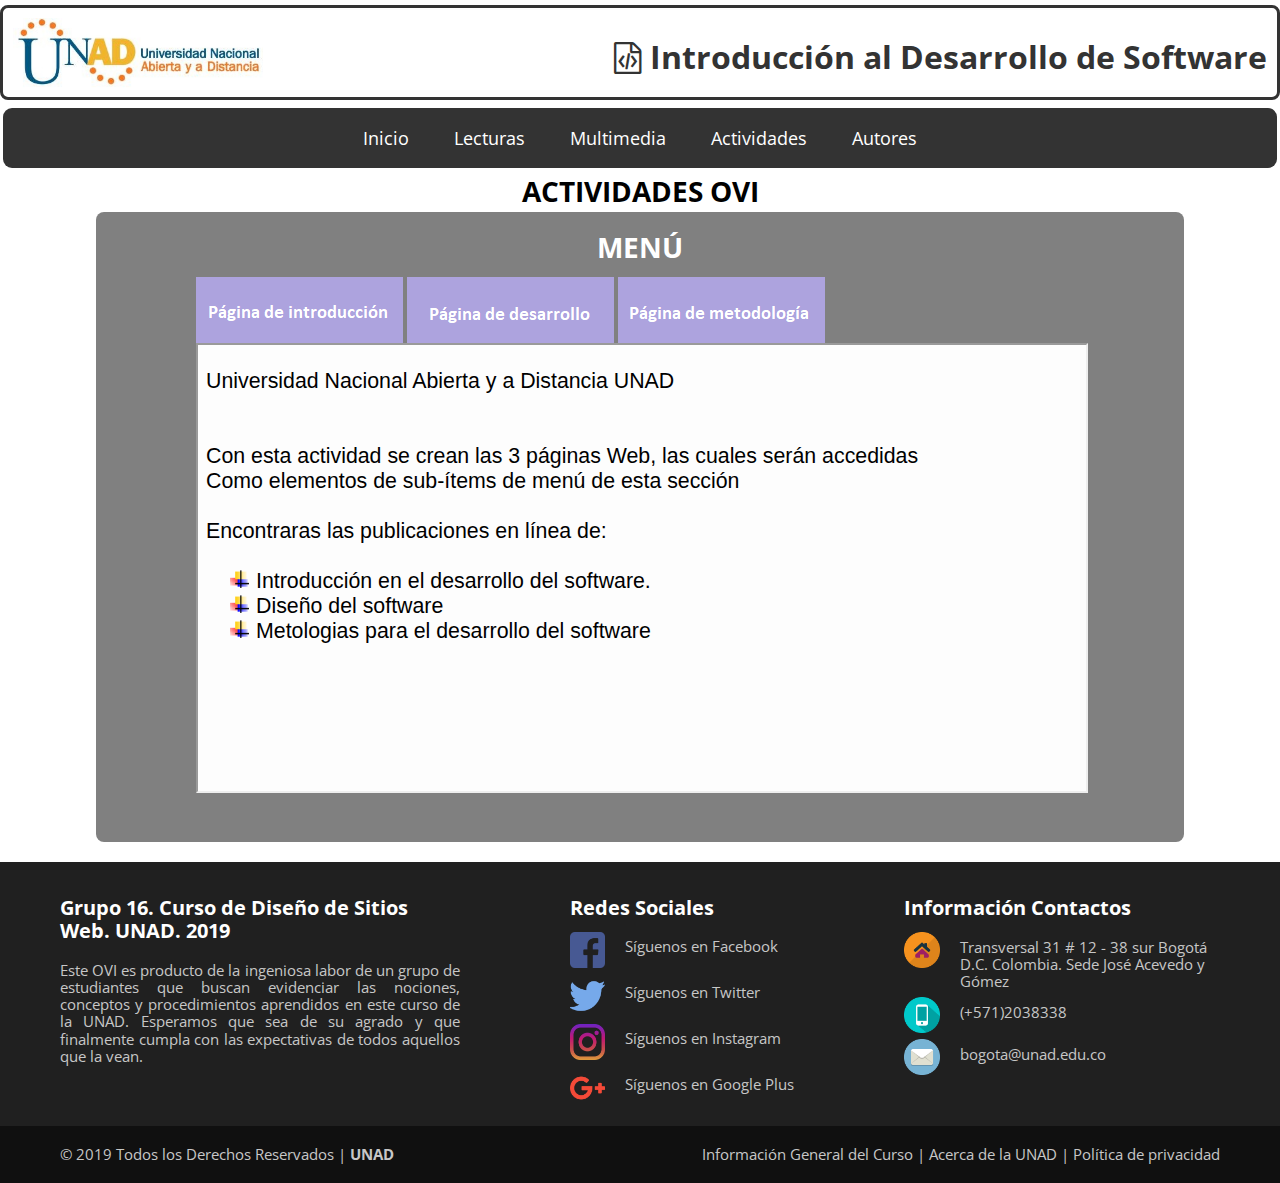
<file: actividades1.html>
<!DOCTYPE html>
<html lang="es">
<head>
	<title>Introducción al Desarrollo de Sofware</title>
	<meta charset="UTF-8">
	<meta description="Sitio web relacionado con la Introducción al Desarrollo de Sofware creado como OVI">
	<meta name="viewport" content="width=device-width, user-scalable=no, initial-scale=1, maximum-scale=1">	
	<meta name="author" content="Carlos Andrés Hormizda Mosquera, Hermes Gomez, Sergio Bryan Quimbayo">
	<meta name="keywords" content="Introducción, Desarrollo, Software, UNAD"/>
	<link rel="icon" type="image/png"  href="img/G16.png">	
	<link rel="stylesheet" type="text/css" href="css/normalize.css">
	<link rel="stylesheet" type="text/css" href="css/estilos.css">
	<link rel="stylesheet" type="text/css" href="css/fontello.css">
	<script type="text/javascript" src="js/modernizr.js"></script>
	<script type="text/javascript" src="js/jquery-3.3.1.js"></script>
	<link rel="stylesheet" type="text/css" href="css/actividades.css">
</head>

<body>	
	<header>
		<div class="contenedor">
			<div class="logoUNAD">				
				<img src="img/LogoHorizontalUNAD.JPG">
			</div>
			<h1 class="icon-file-code">Introducción al Desarrollo de Software</h1>
		</div>
		<nav class="navegacion">
			<ul class="menu">
				<li><a href="index.html">Inicio</a></li>
				<li><a href="#">Lecturas</a>
					<ul class="sub-menu">
						<li><a href="lectura1.html">Lectura 1</a></li>
						<li><a href="lectura2.html">Lectura 2</a></li>
						<li><a href="lectura3.html">Lectura 3</a></li>
						<li><a href="lectura4.html">Lectura 4</a></li>
						<li><a href="lectura5.html">Lectura 5</a></li>
					</ul>
				</li>
				<li><a href="#">Multimedia</a>
					<ul class="sub-menu">
						<li><a href="multimedia1.html">Multimedia 1</a></li>
						<li><a href="multimedia2.html">Multimedia 2</a></li>
					</ul>
				</li>
				<li><a href="actividades1.html">Actividades</a></li>
				<li><a href="autores1.html">Autores</a></li>
			</ul>
		</nav>
	</header>
	
	<main>		
		<section id="cajas">
			<h2>ACTIVIDADES OVI</h2>
			<div class="contenedor">
				<div id="bienvenido">
					<h2><a>MENÚ</a></h2>
					 	<div>
					 		<a href="paginas/Index1.html" target="iframe"><img src="img/Pag11.png" ></a>
					 		<a href="paginas/Index2.html" target="iframe"><img src="img/Pag22.png" ></a>
					 		<a href="paginas/Index3.html" target="iframe"><img src="img/Pag33.png" ></a>
				 		</div> 
						<iframe name="iframe" width="1000" height="450" src="paginas/indexI.html" frameborder="1" scrolling="yes" style="background: #fdfdfd;"></iframe>
				</div>
			</div>	
		</section> 
	</main>
	
	<footer>     
	   <div class="contenedor_completo">
	        <div class="contenedor_body">

	            <div class="columna1">
	                <h1>Grupo 16. Curso de Diseño de Sitios Web. UNAD. 2019</h1>
	                <p>Este OVI es producto de la ingeniosa labor de un grupo de estudiantes que buscan evidenciar las nociones, conceptos y procedimientos aprendidos en este curso de la UNAD. Esperamos que sea de su agrado y que finalmente cumpla con las expectativas de todos aquellos que la vean.</p>
	            </div>

	            <div class="columna2">
	                <h1>Redes Sociales</h1>
	                <div class="fila1">
	                    <img src="img/facebook.png">
	                    <label>Síguenos en Facebook</label>
	                </div>
	                <div class="fila1">
	                    <img src="img/Twitter.png">
	                    <label>Síguenos en Twitter</label>
	                </div>
	                <div class="fila1">
	                    <img src="img/instagram.png">
	                    <label>Síguenos en Instagram</label>
	                </div>
	                <div class="fila1">
	                    <img src="img/google-plus.png">
	                    <label>Síguenos en Google Plus</label>
	                </div>
	            </div>

	            <div class="columna3">
	                <h1>Información Contactos</h1>
	                
	                <div class="fila2">
	                    <img src="img/home.png">
	                    <label>Transversal 31 # 12 - 38 sur 
	                    Bogotá D.C.
	                    Colombia.
	                    Sede José Acevedo y Gómez</label>
	                </div>

	                <div class="fila2">
	                    <img src="img/mobilephone.png">
	                    <label> (+571)2038338</label>
	                </div>

	                <div class="fila2">
	                    <img src="img/email.png">
	                     <label>bogota@unad.edu.co</label>
	                </div>

	            </div>

	        </div>
	    
	    </div>
	    
	    <div class="contenedor_footer">
	           <div class="footer">
	                <div class="copy_right">
	                    © 2019 Todos los Derechos Reservados | <a href="https://www.unad.edu.co/">UNAD</a>
	                </div>

	                <div class="informacion">
	                    <a href="https://estudios.unad.edu.co/tecnologia-en-desarrollo-de-software">Información General del Curso</a> | <a href="https://informacion.unad.edu.co/">Acerca de la UNAD</a> | <a href="https://informacion.unad.edu.co/politica-de-privacidad/">Política de privacidad</a>
	                </div>
	            </div>

	        </div>
	    

	</footer>
</body>
</html>
</file>
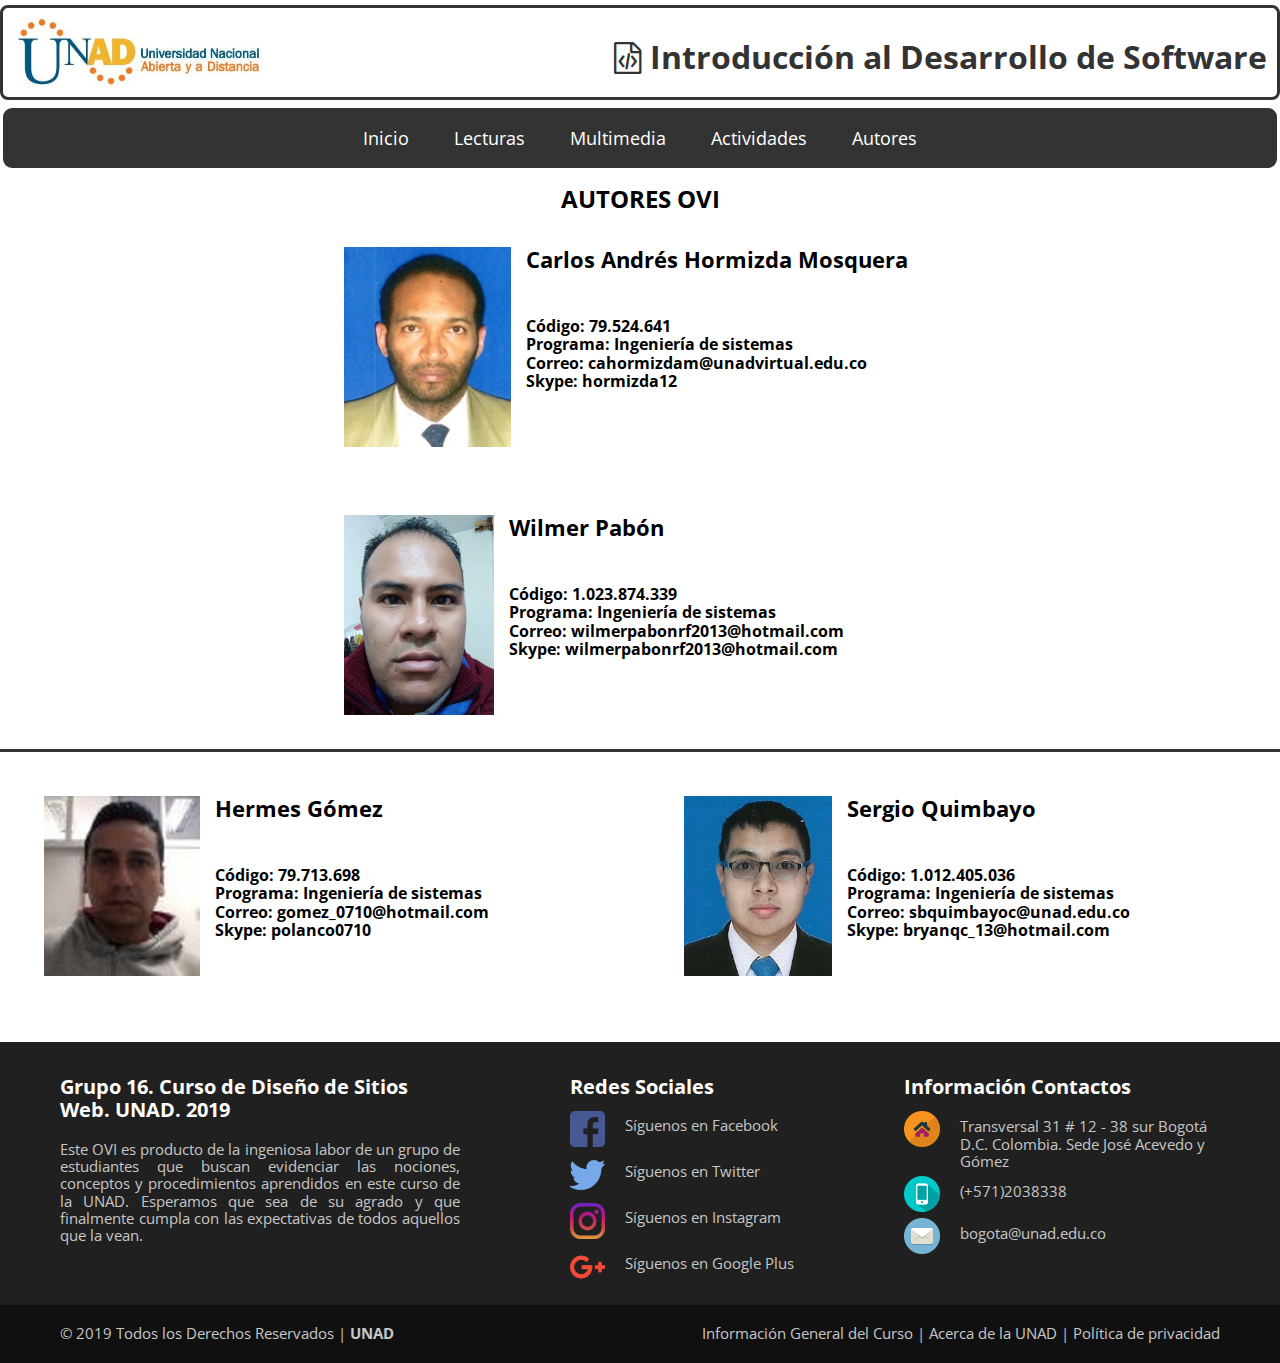
<file: autores1.html>
<!DOCTYPE html>
<html lang="es">

<head>
	<title>Introducción al Desarrollo de Sofware</title>
	<meta charset="UTF-8">
	<meta description="Sitio web relacionado con la Introducción al Desarrollo de Sofware creado como OVI">
	<meta name="viewport" content="width=device-width, user-scalable=no, initial-scale=1, maximum-scale=1">
	<meta name="author" content="Carlos Andrés Hormizda Mosquera, Wilmer Pabón, Hermes Gomez, Sergio Bryan Quimbayo">
	<meta name="keywords" content="Introducción, Desarrollo, Software, UNAD"/>
	<link rel="icon" type="image/png"  href="img/G16.png">
	<link rel="stylesheet" type="text/css" href="css/normalize.css">
	<link rel="stylesheet" type="text/css" href="css/estilos.css">
	<link rel="stylesheet" type="text/css" href="css/fontello.css">
	<script type="text/javascript" src="js/modernizr.js"></script>
	<script type="text/javascript" src="js/jquery-3.3.1.js"></script>
</head>

<body>
	
	<header>
		<div class="contenedor">
			<div class="logoUNAD">
				<img src="img/LogoHorizontalUNAD.JPG">
			</div>
			<h1 class="icon-file-code">Introducción al Desarrollo de Software</h1>
		</div>
		<nav class="navegacion">
			<ul class="menu">
				<li><a href="index.html">Inicio</a></li>
				<li><a href="#">Lecturas</a>
					<ul class="sub-menu">
						<li><a href="lectura1.html">Lectura 1</a></li>
						<li><a href="lectura2.html">Lectura 2</a></li>
						<li><a href="lectura3.html">Lectura 3</a></li>
						<li><a href="lectura4.html">Lectura 4</a></li>
						<li><a href="lectura5.html">Lectura 5</a></li>
					</ul>
				</li>
				<li><a href="#">Multimedia</a>
					<ul class="sub-menu">
						<li><a href="multimedia1.html">Multimedia 1</a></li>
						<li><a href="multimedia2.html">Multimedia 2</a></li>
					</ul>
				</li>
				<li><a href="actividades1.html">Actividades</a></li>
				<li><a href="autores1.html">Autores</a></li>
			</ul>
		</nav>
	</header>
	
	<main>	
		<section id="autores1">
			<h2>AUTORES OVI</h2>
			<div class="contenedor">
				<article>
					<img src="img/carlosandreshormizdamosquera.jpg">
					<h3>Carlos Andrés Hormizda Mosquera</h3>
                        <p>Código: 79.524.641
	                        <br>
	                        Programa: Ingeniería de sistemas
	                        <br>
                        	Correo: cahormizdam@unadvirtual.edu.co
                        	<br>
                        	Skype: hormizda12
                        </p>
				</article>
				<article>
					<img src="img/wilmerpabon.jpg">
					<h3>Wilmer Pabón</h3>
					    <p>Código: 1.023.874.339
	                        <br>
	                        Programa: Ingeniería de sistemas
	                        <br>
                        	Correo: wilmerpabonrf2013@hotmail.com
                        	<br>
                        	Skype: wilmerpabonrf2013@hotmail.com
                        </p>
				</article>
			</div>
		</section>

		<section id="autores2">
			<div class="contenedor">
				<article>
					<img src="img/hermesgomez.JPG">
					<h3>Hermes Gómez</h3>
						<p>Código:  79.713.698
	                        <br>
	                        Programa: Ingeniería de sistemas
	                        <br>
                        	Correo: gomez_0710@hotmail.com
                        	<br>
                        	Skype: polanco0710
                        </p>
				</article>
				<article>
					<img src="img/sergioquimbayo.jpg">
					<h3>Sergio Quimbayo</h3>
						<p>Código: 1.012.405.036
		                    <br>
		                    Programa: Ingeniería de sistemas
		                    <br>
		                	Correo: sbquimbayoc@unad.edu.co
		                	<br>
		                	Skype: bryanqc_13@hotmail.com
                    	</p>
				</article>
			</div>
		</section>	
	</main>
	
	<footer>     
	   <div class="contenedor_completo">
	        <div class="contenedor_body">

	            <div class="columna1">
	                <h1>Grupo 16. Curso de Diseño de Sitios Web. UNAD. 2019</h1>
	                <p>Este OVI es producto de la ingeniosa labor de un grupo de estudiantes que buscan evidenciar las nociones, conceptos y procedimientos aprendidos en este curso de la UNAD. Esperamos que sea de su agrado y que finalmente cumpla con las expectativas de todos aquellos que la vean.</p>
	            </div>

	            <div class="columna2">
	                <h1>Redes Sociales</h1>
	                <div class="fila1">
	                    <img src="img/facebook.png">
	                    <label>Síguenos en Facebook</label>
	                </div>
	                <div class="fila1">
	                    <img src="img/Twitter.png">
	                    <label>Síguenos en Twitter</label>
	                </div>
	                <div class="fila1">
	                    <img src="img/instagram.png">
	                    <label>Síguenos en Instagram</label>
	                </div>
	                <div class="fila1">
	                    <img src="img/google-plus.png">
	                    <label>Síguenos en Google Plus</label>
	                </div>
	            </div>

	            <div class="columna3">
	                <h1>Información Contactos</h1>
	                
	                <div class="fila2">
	                    <img src="img/home.png">
	                    <label>Transversal 31 # 12 - 38 sur 
	                    Bogotá D.C.
	                    Colombia.
	                    Sede José Acevedo y Gómez</label>
	                </div>

	                <div class="fila2">
	                    <img src="img/mobilephone.png">
	                    <label> (+571)2038338</label>
	                </div>

	                <div class="fila2">
	                    <img src="img/email.png">
	                     <label>bogota@unad.edu.co</label>
	                </div>

	            </div>

	        </div>
	    
	    </div>
	    
	    <div class="contenedor_footer">
	           <div class="footer">
	                <div class="copy_right">
	                    © 2019 Todos los Derechos Reservados | <a href="https://www.unad.edu.co/">UNAD</a>
	                </div>

	                <div class="informacion">
	                    <a href="https://estudios.unad.edu.co/tecnologia-en-desarrollo-de-software">Información General del Curso</a> | <a href="https://informacion.unad.edu.co/">Acerca de la UNAD</a> | <a href="https://informacion.unad.edu.co/politica-de-privacidad/">Política de privacidad</a>
	                </div>
	            </div>

	        </div>
	    
	</footer>
</body>
</html>
</file>
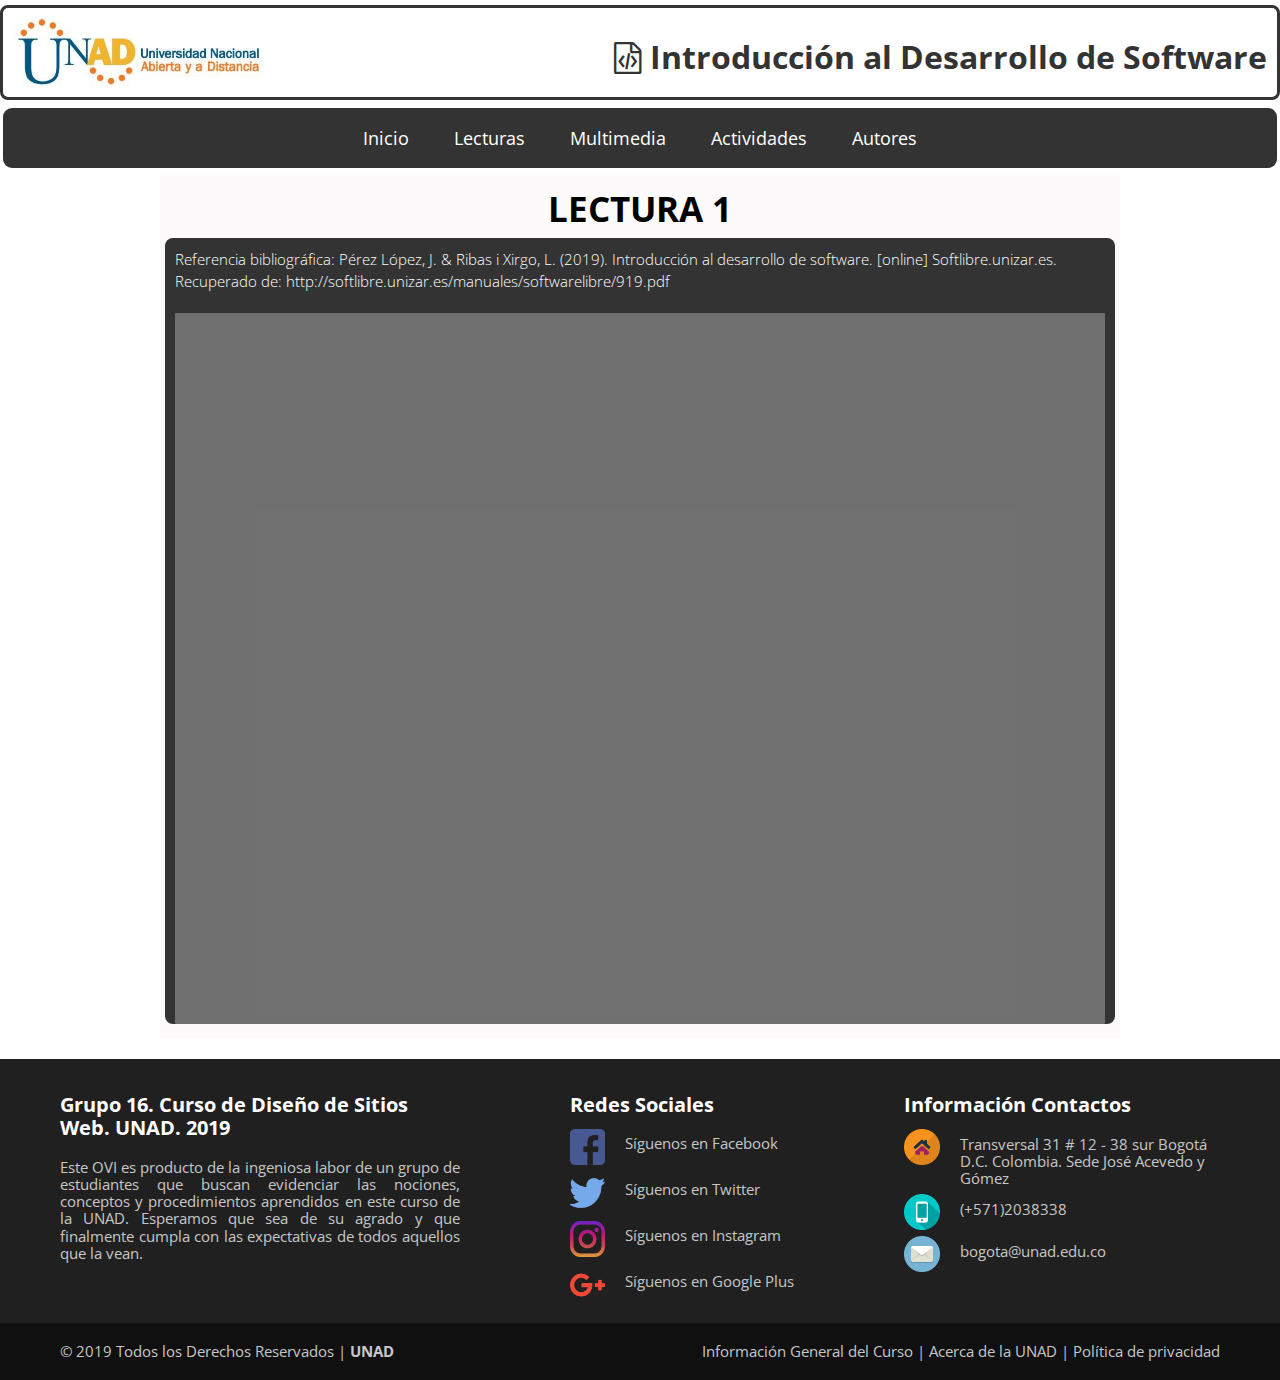
<file: lectura1.html>
<!DOCTYPE html>
<html lang="es">

<head>
	<title>Introducción al Desarrollo de Sofware</title>
	<meta charset="UTF-8">
	<meta description="Sitio web relacionado con la Introducción al Desarrollo de Sofware creado como OVI">
	<meta name="viewport" content="width=device-width, user-scalable=no, initial-scale=1, maximum-scale=1">
	<meta name="author" content="Carlos Andrés Hormizda Mosquera, Wilmer Pabón, Hermes Gomez, Sergio Bryan Quimbayo">
	<meta name="keywords" content="Introducción, Desarrollo, Software, UNAD"/>
	<link rel="icon" type="image/png"  href="img/G16.png">
	<link rel="stylesheet" type="text/css" href="css/normalize.css">
	<link rel="stylesheet" type="text/css" href="css/estilos.css">
	<link rel="stylesheet" type="text/css" href="css/fontello.css">
	<script type="text/javascript" src="js/modernizr.js"></script>
	<script type="text/javascript" src="js/jquery-3.3.1.js"></script>
</head>

<body>
	
	<header>
		<div class="contenedor">
			<div class="logoUNAD">
				<img src="img/LogoHorizontalUNAD.JPG">
			</div>
			<h1 class="icon-file-code">Introducción al Desarrollo de Software</h1>
		</div>
		<nav class="navegacion">
			<ul class="menu">
				<li><a href="index.html">Inicio</a></li>
				<li><a href="#">Lecturas</a>
					<ul class="sub-menu">
						<li><a href="lectura1.html">Lectura 1</a></li>
						<li><a href="lectura2.html">Lectura 2</a></li>
						<li><a href="lectura3.html">Lectura 3</a></li>
						<li><a href="lectura4.html">Lectura 4</a></li>
						<li><a href="lectura5.html">Lectura 5</a></li>
					</ul>
				</li>
				<li><a href="#">Multimedia</a>
					<ul class="sub-menu">
						<li><a href="multimedia1.html">Multimedia 1</a></li>
						<li><a href="multimedia2.html">Multimedia 2</a></li>
					</ul>
				</li>
				<li><a href="actividades1.html">Actividades</a></li>
				<li><a href="autores1.html">Autores</a></li>
			</ul>
		</nav>
	</header>
	
	<main>	
	<section id="contenedor_lectura">
		<h1>LECTURA 1</h1>
		<section id="principal">
			<h2>Referencia bibliográfica: Pérez López, J. & Ribas i Xirgo, L. (2019). Introducción al desarrollo de software. [online] Softlibre.unizar.es. Recuperado de: http://softlibre.unizar.es/manuales/softwarelibre/919.pdf</h2>
			<article>
				<iframe src="pdf/Lectura1.pdf" style="width:700px; height:700px;" frameborder="0"> </iframe>
			</article>
		</section>
	</section>
	</main>
	
	<footer>     
	   <div class="contenedor_completo">
	        <div class="contenedor_body">

	            <div class="columna1">
	                <h1>Grupo 16. Curso de Diseño de Sitios Web. UNAD. 2019</h1>
	                <p>Este OVI es producto de la ingeniosa labor de un grupo de estudiantes que buscan evidenciar las nociones, conceptos y procedimientos aprendidos en este curso de la UNAD. Esperamos que sea de su agrado y que finalmente cumpla con las expectativas de todos aquellos que la vean.</p>
	            </div>

	            <div class="columna2">
	                <h1>Redes Sociales</h1>
	                <div class="fila1">
	                    <img src="img/facebook.png">
	                    <label>Síguenos en Facebook</label>
	                </div>
	                <div class="fila1">
	                    <img src="img/Twitter.png">
	                    <label>Síguenos en Twitter</label>
	                </div>
	                <div class="fila1">
	                    <img src="img/instagram.png">
	                    <label>Síguenos en Instagram</label>
	                </div>
	                <div class="fila1">
	                    <img src="img/google-plus.png">
	                    <label>Síguenos en Google Plus</label>
	                </div>
	            </div>

	            <div class="columna3">
	                <h1>Información Contactos</h1>
	                
	                <div class="fila2">
	                    <img src="img/home.png">
	                    <label>Transversal 31 # 12 - 38 sur 
	                    Bogotá D.C.
	                    Colombia.
	                    Sede José Acevedo y Gómez</label>
	                </div>

	                <div class="fila2">
	                    <img src="img/mobilephone.png">
	                    <label> (+571)2038338</label>
	                </div>

	                <div class="fila2">
	                    <img src="img/email.png">
	                     <label>bogota@unad.edu.co</label>
	                </div>

	            </div>

	        </div>
	    
	    </div>
	    
	    <div class="contenedor_footer">
	           <div class="footer">
	                <div class="copy_right">
	                    © 2019 Todos los Derechos Reservados | <a href="https://www.unad.edu.co/">UNAD</a>
	                </div>

	                <div class="informacion">
	                    <a href="https://estudios.unad.edu.co/tecnologia-en-desarrollo-de-software">Información General del Curso</a> | <a href="https://informacion.unad.edu.co/">Acerca de la UNAD</a> | <a href="https://informacion.unad.edu.co/politica-de-privacidad/">Política de privacidad</a>
	                </div>
	            </div>

	        </div>
	    
	</footer>
</body>
</html>
</file>
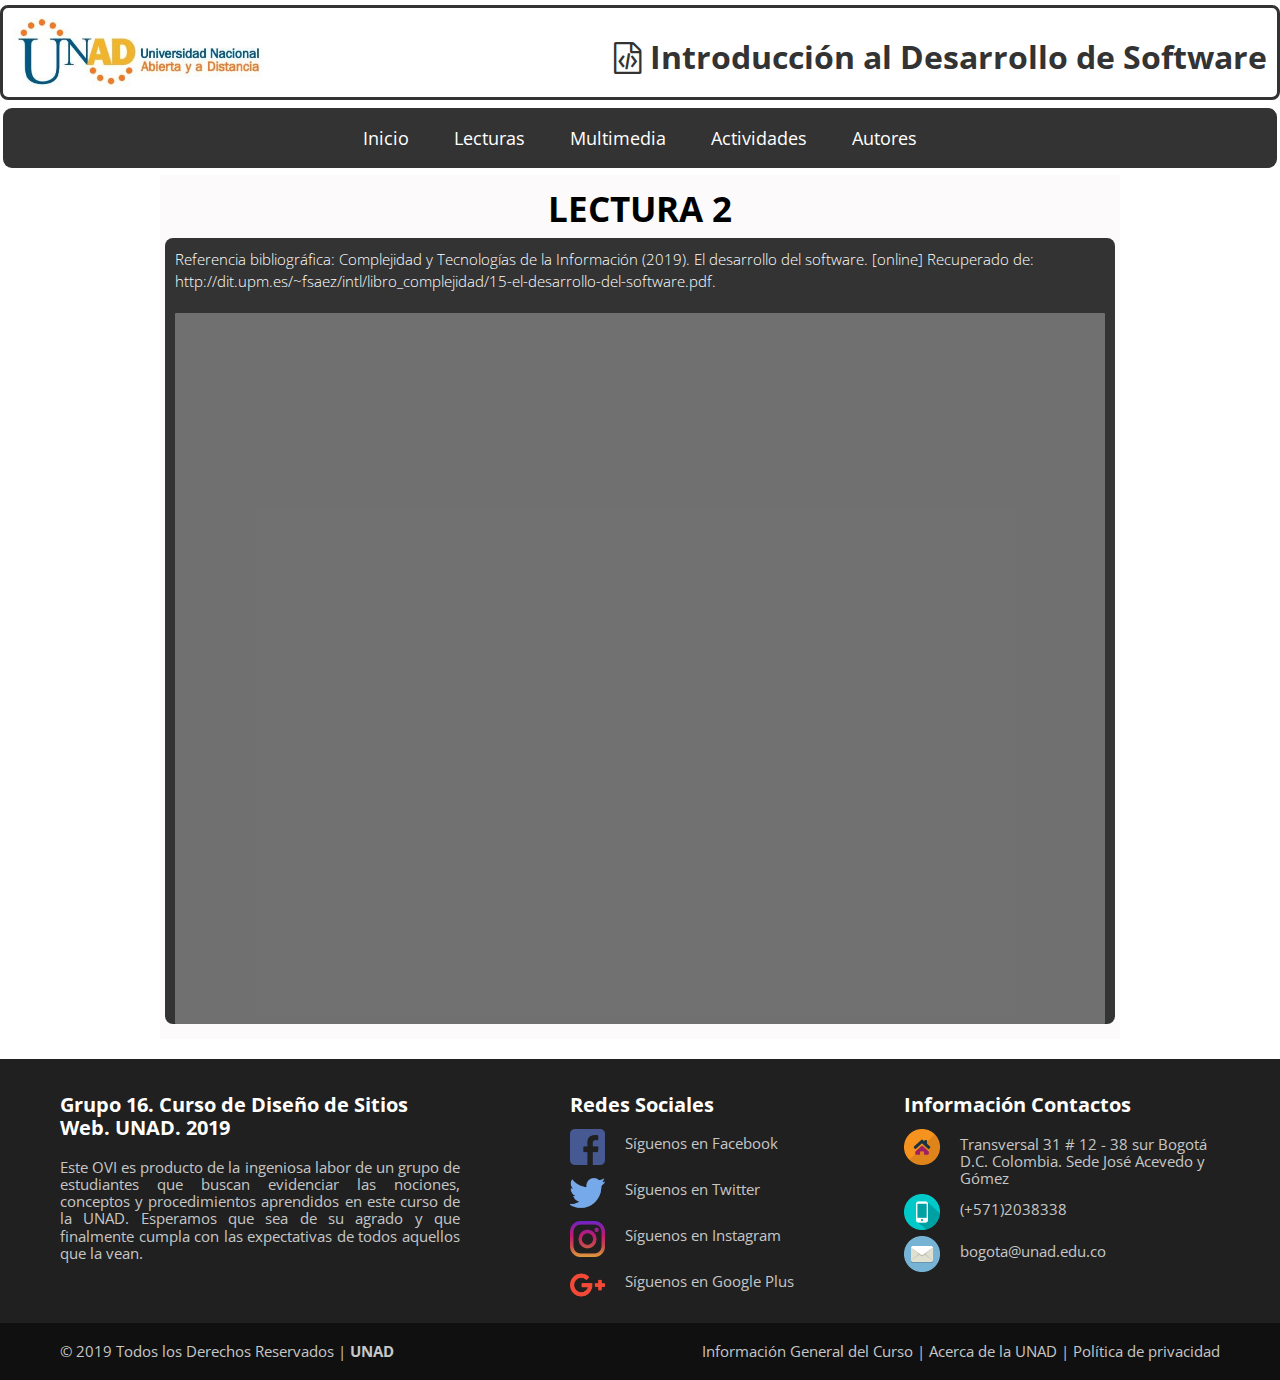
<file: lectura2.html>
<!DOCTYPE html>
<html lang="es">

<head>
	<title>Introducción al Desarrollo de Sofware</title>
	<meta charset="UTF-8">
	<meta description="Sitio web relacionado con la Introducción al Desarrollo de Sofware creado como OVI">
	<meta name="viewport" content="width=device-width, user-scalable=no, initial-scale=1, maximum-scale=1">
	<meta name="author" content="Carlos Andrés Hormizda Mosquera, Wilmer Pabón, Hermes Gomez, Sergio Bryan Quimbayo">
	<meta name="keywords" content="Introducción, Desarrollo, Software, UNAD"/>
	<link rel="icon" type="image/png"  href="img/G16.png">
	<link rel="stylesheet" type="text/css" href="css/normalize.css">
	<link rel="stylesheet" type="text/css" href="css/estilos.css">
	<link rel="stylesheet" type="text/css" href="css/fontello.css">
	<script type="text/javascript" src="js/modernizr.js"></script>
	<script type="text/javascript" src="js/jquery-3.3.1.js"></script>
</head>

<body>
	
	<header>
		<div class="contenedor">
			<div class="logoUNAD">
				<img src="img/LogoHorizontalUNAD.JPG">
			</div>
			<h1 class="icon-file-code">Introducción al Desarrollo de Software</h1>
		</div>
		<nav class="navegacion">
			<ul class="menu">
				<li><a href="index.html">Inicio</a></li>
				<li><a href="#">Lecturas</a>
					<ul class="sub-menu">
						<li><a href="lectura1.html">Lectura 1</a></li>
						<li><a href="lectura2.html">Lectura 2</a></li>
						<li><a href="lectura3.html">Lectura 3</a></li>
						<li><a href="lectura4.html">Lectura 4</a></li>
						<li><a href="lectura5.html">Lectura 5</a></li>
					</ul>
				</li>
				<li><a href="#">Multimedia</a>
					<ul class="sub-menu">
						<li><a href="multimedia1.html">Multimedia 1</a></li>
						<li><a href="multimedia2.html">Multimedia 2</a></li>
					</ul>
				</li>
				<li><a href="actividades1.html">Actividades</a></li>
				<li><a href="autores1.html">Autores</a></li>
			</ul>
		</nav>

	</header>
	
	<main>	
	<section id="contenedor_lectura">
		<h1>LECTURA 2</h1>
		<section id="principal">
			<h2>Referencia bibliográfica: Complejidad y Tecnologías de la Información (2019). El desarrollo del software. [online] Recuperado de: http://dit.upm.es/~fsaez/intl/libro_complejidad/15-el-desarrollo-del-software.pdf.</h2>
			<article>
				<iframe src="pdf/Lectura2.pdf" style="width:700px; height:700px;" frameborder="0"> </iframe>
			</article>
		</section>
	</section>
	</main>
	
	<footer>     
	   <div class="contenedor_completo">
	        <div class="contenedor_body">

	            <div class="columna1">
	                <h1>Grupo 16. Curso de Diseño de Sitios Web. UNAD. 2019</h1>
	                <p>Este OVI es producto de la ingeniosa labor de un grupo de estudiantes que buscan evidenciar las nociones, conceptos y procedimientos aprendidos en este curso de la UNAD. Esperamos que sea de su agrado y que finalmente cumpla con las expectativas de todos aquellos que la vean.</p>
	            </div>

	            <div class="columna2">
	                <h1>Redes Sociales</h1>
	                <div class="fila1">
	                    <img src="img/facebook.png">
	                    <label>Síguenos en Facebook</label>
	                </div>
	                <div class="fila1">
	                    <img src="img/Twitter.png">
	                    <label>Síguenos en Twitter</label>
	                </div>
	                <div class="fila1">
	                    <img src="img/instagram.png">
	                    <label>Síguenos en Instagram</label>
	                </div>
	                <div class="fila1">
	                    <img src="img/google-plus.png">
	                    <label>Síguenos en Google Plus</label>
	                </div>
	            </div>

	            <div class="columna3">
	                <h1>Información Contactos</h1>
	                
	                <div class="fila2">
	                    <img src="img/home.png">
	                    <label>Transversal 31 # 12 - 38 sur 
	                    Bogotá D.C.
	                    Colombia.
	                    Sede José Acevedo y Gómez</label>
	                </div>

	                <div class="fila2">
	                    <img src="img/mobilephone.png">
	                    <label> (+571)2038338</label>
	                </div>

	                <div class="fila2">
	                    <img src="img/email.png">
	                     <label>bogota@unad.edu.co</label>
	                </div>

	            </div>

	        </div>
	    
	    </div>
	    
	    <div class="contenedor_footer">
	           <div class="footer">
	                <div class="copy_right">
	                    © 2019 Todos los Derechos Reservados | <a href="https://www.unad.edu.co/">UNAD</a>
	                </div>

	                <div class="informacion">
	                    <a href="https://estudios.unad.edu.co/tecnologia-en-desarrollo-de-software">Información General del Curso</a> | <a href="https://informacion.unad.edu.co/">Acerca de la UNAD</a> | <a href="https://informacion.unad.edu.co/politica-de-privacidad/">Política de privacidad</a>
	                </div>
	            </div>

	        </div>
	    
	</footer>
</body>
</html>
</file>
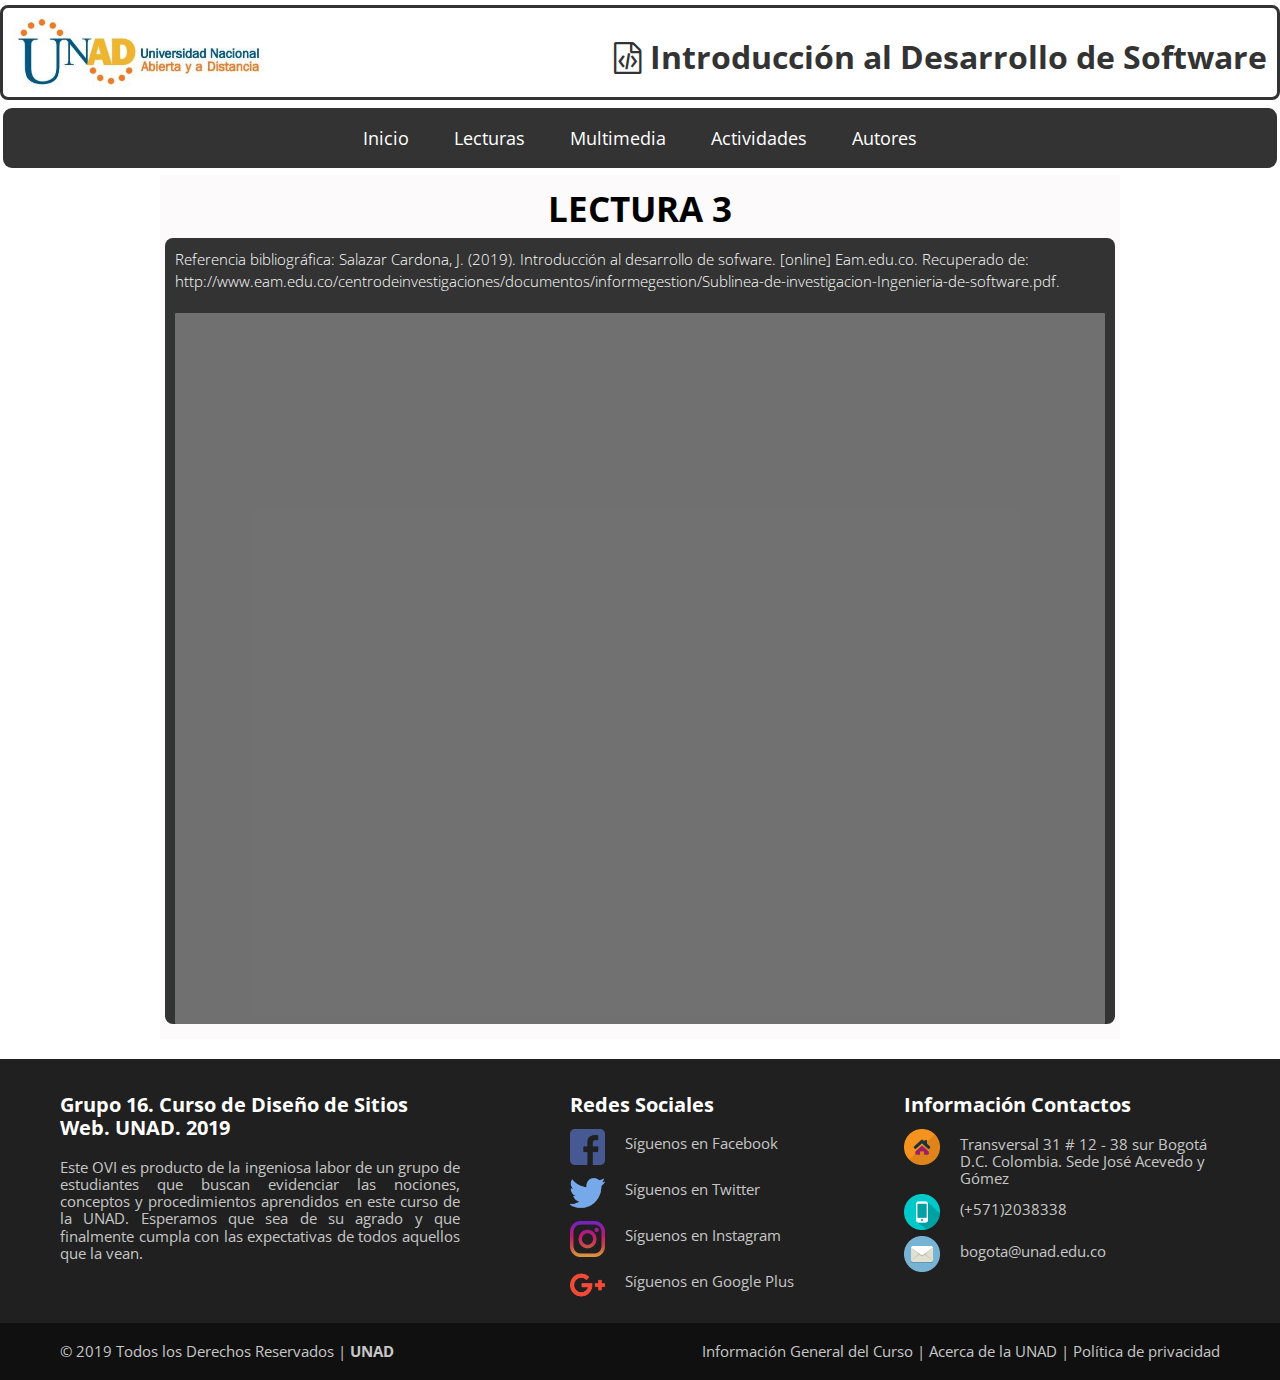
<file: lectura3.html>
<!DOCTYPE html>
<html lang="es">

<head>
	<title>Introducción al Desarrollo de Sofware</title>
	<meta charset="UTF-8">
	<meta description="Sitio web relacionado con la Introducción al Desarrollo de Sofware creado como OVI">
	<meta name="viewport" content="width=device-width, user-scalable=no, initial-scale=1, maximum-scale=1">
	<meta name="author" content="Carlos Andrés Hormizda Mosquera, Wilmer Pabón, Hermes Gomez, Sergio Bryan Quimbayo">
	<meta name="keywords" content="Introducción, Desarrollo, Software, UNAD"/>
	<link rel="icon" type="image/png"  href="img/G16.png">
	<link rel="stylesheet" type="text/css" href="css/normalize.css">
	<link rel="stylesheet" type="text/css" href="css/estilos.css">
	<link rel="stylesheet" type="text/css" href="css/fontello.css">
	<script type="text/javascript" src="js/modernizr.js"></script>
	<script type="text/javascript" src="js/jquery-3.3.1.js"></script>
</head>

<body>
	
	<header>
		<div class="contenedor">
			<div class="logoUNAD">
				<img src="img/LogoHorizontalUNAD.JPG">
			</div>
			<h1 class="icon-file-code">Introducción al Desarrollo de Software</h1>
		</div>
		<nav class="navegacion">
			<ul class="menu">
				<li><a href="index.html">Inicio</a></li>
				<li><a href="#">Lecturas</a>
					<ul class="sub-menu">
						<li><a href="lectura1.html">Lectura 1</a></li>
						<li><a href="lectura2.html">Lectura 2</a></li>
						<li><a href="lectura3.html">Lectura 3</a></li>
						<li><a href="lectura4.html">Lectura 4</a></li>
						<li><a href="lectura5.html">Lectura 5</a></li>
					</ul>
				</li>
				<li><a href="#">Multimedia</a>
					<ul class="sub-menu">
						<li><a href="multimedia1.html">Multimedia 1</a></li>
						<li><a href="multimedia2.html">Multimedia 2</a></li>
					</ul>
				</li>
				<li><a href="actividades1.html">Actividades</a></li>
				<li><a href="autores1.html">Autores</a></li>
			</ul>
		</nav>
	</header>
	
	<main>	
	<section id="contenedor_lectura">
		<h1>LECTURA 3</h1>
		<section id="principal">
			<h2>Referencia bibliográfica: Salazar Cardona, J. (2019). Introducción al desarrollo de sofware. [online] Eam.edu.co. Recuperado de: http://www.eam.edu.co/centrodeinvestigaciones/documentos/informegestion/Sublinea-de-investigacion-Ingenieria-de-software.pdf.</h2>
			<article>
				<iframe src="pdf/Lectura3.pdf" style="width:700px; height:700px;" frameborder="0"> </iframe>
			</article>
		</section>
	</section>
	</main>
	
	<footer>     
	   <div class="contenedor_completo">
	        <div class="contenedor_body">

	            <div class="columna1">
	                <h1>Grupo 16. Curso de Diseño de Sitios Web. UNAD. 2019</h1>
	                <p>Este OVI es producto de la ingeniosa labor de un grupo de estudiantes que buscan evidenciar las nociones, conceptos y procedimientos aprendidos en este curso de la UNAD. Esperamos que sea de su agrado y que finalmente cumpla con las expectativas de todos aquellos que la vean.</p>
	            </div>

	            <div class="columna2">
	                <h1>Redes Sociales</h1>
	                <div class="fila1">
	                    <img src="img/facebook.png">
	                    <label>Síguenos en Facebook</label>
	                </div>
	                <div class="fila1">
	                    <img src="img/Twitter.png">
	                    <label>Síguenos en Twitter</label>
	                </div>
	                <div class="fila1">
	                    <img src="img/instagram.png">
	                    <label>Síguenos en Instagram</label>
	                </div>
	                <div class="fila1">
	                    <img src="img/google-plus.png">
	                    <label>Síguenos en Google Plus</label>
	                </div>
	            </div>

	            <div class="columna3">
	                <h1>Información Contactos</h1>
	                
	                <div class="fila2">
	                    <img src="img/home.png">
	                    <label>Transversal 31 # 12 - 38 sur 
	                    Bogotá D.C.
	                    Colombia.
	                    Sede José Acevedo y Gómez</label>
	                </div>

	                <div class="fila2">
	                    <img src="img/mobilephone.png">
	                    <label> (+571)2038338</label>
	                </div>

	                <div class="fila2">
	                    <img src="img/email.png">
	                     <label>bogota@unad.edu.co</label>
	                </div>

	            </div>

	        </div>
	    
	    </div>
	    
	    <div class="contenedor_footer">
	           <div class="footer">
	                <div class="copy_right">
	                    © 2019 Todos los Derechos Reservados | <a href="https://www.unad.edu.co/">UNAD</a>
	                </div>

	                <div class="informacion">
	                    <a href="https://estudios.unad.edu.co/tecnologia-en-desarrollo-de-software">Información General del Curso</a> | <a href="https://informacion.unad.edu.co/">Acerca de la UNAD</a> | <a href="https://informacion.unad.edu.co/politica-de-privacidad/">Política de privacidad</a>
	                </div>
	            </div>

	        </div>
	    
	</footer>
</body>
</html>
</file>
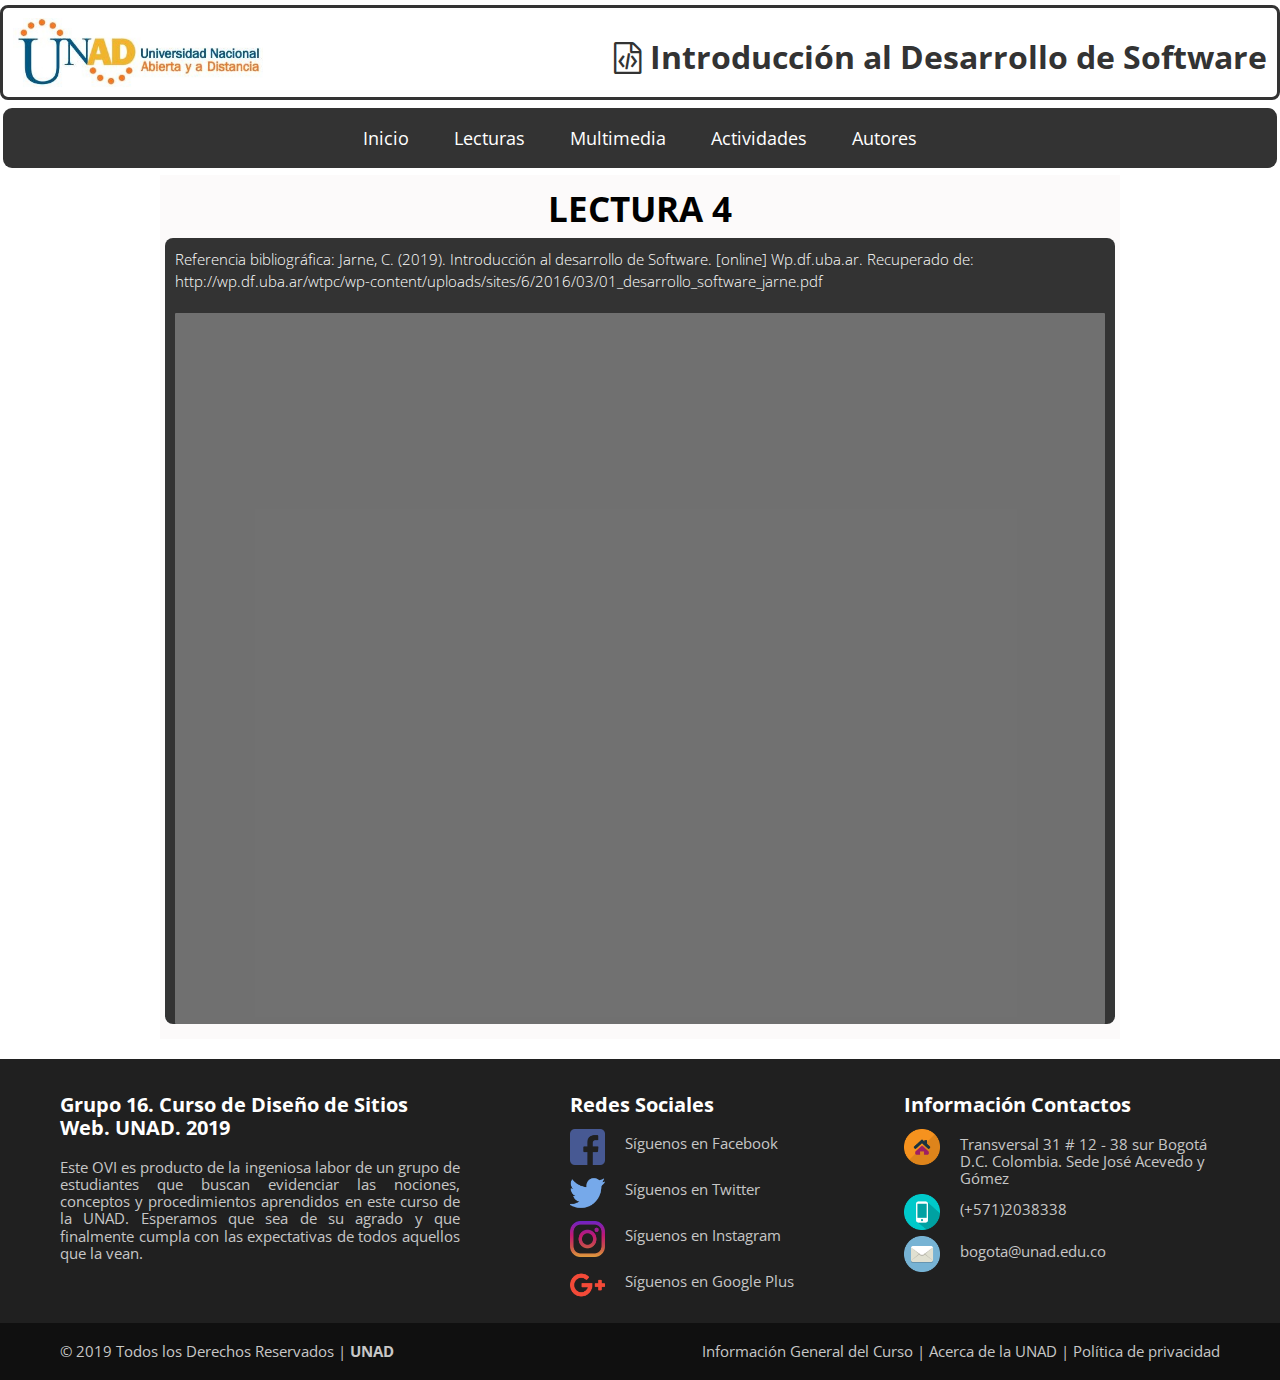
<file: lectura4.html>
<!DOCTYPE html>
<html lang="es">

<head>
	<title>Introducción al Desarrollo de Sofware</title>
	<meta charset="UTF-8">
	<meta description="Sitio web relacionado con la Introducción al Desarrollo de Sofware creado como OVI">
	<meta name="viewport" content="width=device-width, user-scalable=no, initial-scale=1, maximum-scale=1">
	<meta name="author" content="Carlos Andrés Hormizda Mosquera, Wilmer Pabón, Hermes Gomez, Sergio Bryan Quimbayo">
	<meta name="keywords" content="Introducción, Desarrollo, Software, UNAD"/>
	<link rel="icon" type="image/png"  href="img/G16.png">
	<link rel="stylesheet" type="text/css" href="css/normalize.css">
	<link rel="stylesheet" type="text/css" href="css/estilos.css">
	<link rel="stylesheet" type="text/css" href="css/fontello.css">
	<script type="text/javascript" src="js/modernizr.js"></script>
	<script type="text/javascript" src="js/jquery-3.3.1.js"></script>
</head>

<body>
	
	<header>
		<div class="contenedor">
			<div class="logoUNAD">
				<img src="img/LogoHorizontalUNAD.JPG">
			</div>
			<h1 class="icon-file-code">Introducción al Desarrollo de Software</h1>
		</div>
		<nav class="navegacion">
			<ul class="menu">
				<li><a href="index.html">Inicio</a></li>
				<li><a href="#">Lecturas</a>
					<ul class="sub-menu">
						<li><a href="lectura1.html">Lectura 1</a></li>
						<li><a href="lectura2.html">Lectura 2</a></li>
						<li><a href="lectura3.html">Lectura 3</a></li>
						<li><a href="lectura4.html">Lectura 4</a></li>
						<li><a href="lectura5.html">Lectura 5</a></li>
					</ul>
				</li>
				<li><a href="#">Multimedia</a>
					<ul class="sub-menu">
						<li><a href="multimedia1.html">Multimedia 1</a></li>
						<li><a href="multimedia2.html">Multimedia 2</a></li>
					</ul>
				</li>
				<li><a href="actividades1.html">Actividades</a></li>
				<li><a href="autores1.html">Autores</a></li>
			</ul>
		</nav>
	</header>
	
	<main>	
	<section id="contenedor_lectura">
		<h1>LECTURA 4</h1>
		<section id="principal">
			<h2>Referencia bibliográfica: Jarne, C. (2019). Introducción al desarrollo de Software. [online] Wp.df.uba.ar. Recuperado de: http://wp.df.uba.ar/wtpc/wp-content/uploads/sites/6/2016/03/01_desarrollo_software_jarne.pdf</h2>
			<article>
				<iframe src="pdf/Lectura4.pdf" style="width:700px; height:700px;" frameborder="0"> </iframe>
			</article>
		</section>
	</section>
	</main>
	
	<footer>     
	   <div class="contenedor_completo">
	        <div class="contenedor_body">

	            <div class="columna1">
	                <h1>Grupo 16. Curso de Diseño de Sitios Web. UNAD. 2019</h1>
	                <p>Este OVI es producto de la ingeniosa labor de un grupo de estudiantes que buscan evidenciar las nociones, conceptos y procedimientos aprendidos en este curso de la UNAD. Esperamos que sea de su agrado y que finalmente cumpla con las expectativas de todos aquellos que la vean.</p>
	            </div>

	            <div class="columna2">
	                <h1>Redes Sociales</h1>
	                <div class="fila1">
	                    <img src="img/facebook.png">
	                    <label>Síguenos en Facebook</label>
	                </div>
	                <div class="fila1">
	                    <img src="img/Twitter.png">
	                    <label>Síguenos en Twitter</label>
	                </div>
	                <div class="fila1">
	                    <img src="img/instagram.png">
	                    <label>Síguenos en Instagram</label>
	                </div>
	                <div class="fila1">
	                    <img src="img/google-plus.png">
	                    <label>Síguenos en Google Plus</label>
	                </div>
	            </div>

	            <div class="columna3">
	                <h1>Información Contactos</h1>
	                
	                <div class="fila2">
	                    <img src="img/home.png">
	                    <label>Transversal 31 # 12 - 38 sur 
	                    Bogotá D.C.
	                    Colombia.
	                    Sede José Acevedo y Gómez</label>
	                </div>

	                <div class="fila2">
	                    <img src="img/mobilephone.png">
	                    <label> (+571)2038338</label>
	                </div>

	                <div class="fila2">
	                    <img src="img/email.png">
	                     <label>bogota@unad.edu.co</label>
	                </div>

	            </div>

	        </div>
	    
	    </div>
	    
	    <div class="contenedor_footer">
	           <div class="footer">
	                <div class="copy_right">
	                    © 2019 Todos los Derechos Reservados | <a href="https://www.unad.edu.co/">UNAD</a>
	                </div>

	                <div class="informacion">
	                    <a href="https://estudios.unad.edu.co/tecnologia-en-desarrollo-de-software">Información General del Curso</a> | <a href="https://informacion.unad.edu.co/">Acerca de la UNAD</a> | <a href="https://informacion.unad.edu.co/politica-de-privacidad/">Política de privacidad</a>
	                </div>
	            </div>

	        </div>
	    
	</footer>
</body>
</html>
</file>
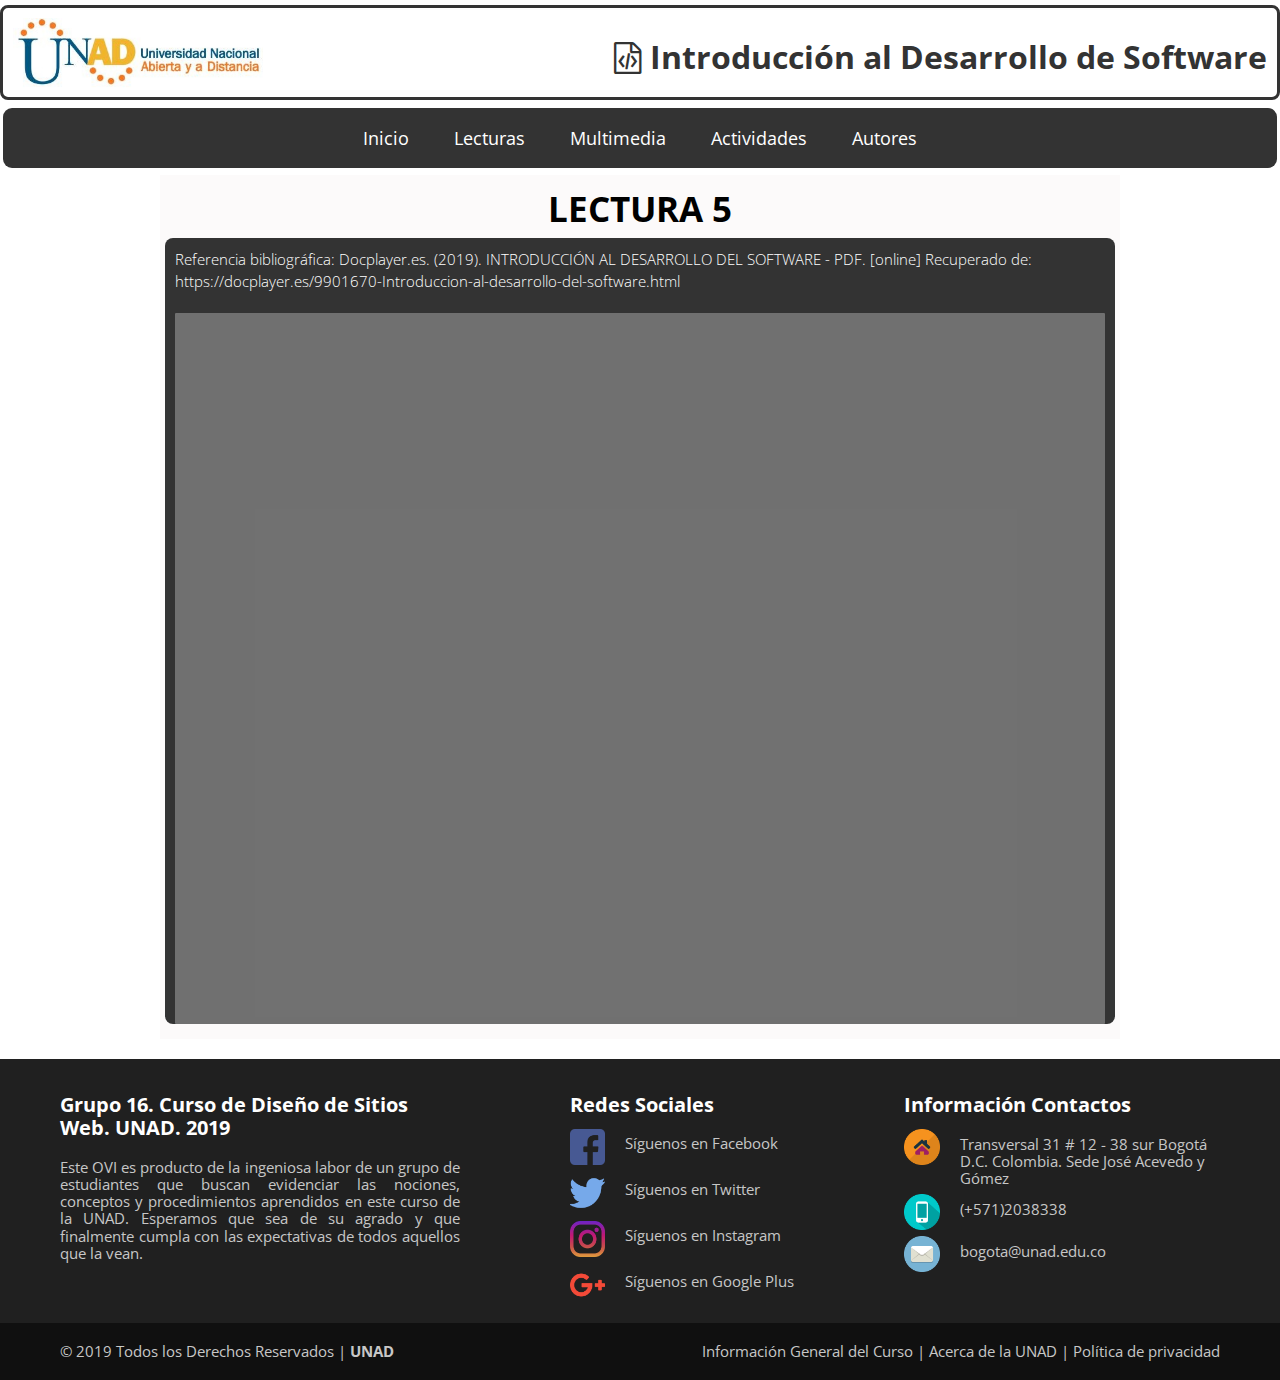
<file: lectura5.html>
<!DOCTYPE html>
<html lang="es">

<head>
	<title>Introducción al Desarrollo de Sofware</title>
	<meta charset="UTF-8">
	<meta description="Sitio web relacionado con la Introducción al Desarrollo de Sofware creado como OVI">
	<meta name="viewport" content="width=device-width, user-scalable=no, initial-scale=1, maximum-scale=1">
	<meta name="author" content="Carlos Andrés Hormizda Mosquera, Wilmer Pabón, Hermes Gomez, Sergio Bryan Quimbayo">
	<meta name="keywords" content="Introducción, Desarrollo, Software, UNAD"/>
	<link rel="icon" type="image/png"  href="img/G16.png">
	<link rel="stylesheet" type="text/css" href="css/normalize.css">
	<link rel="stylesheet" type="text/css" href="css/estilos.css">
	<link rel="stylesheet" type="text/css" href="css/fontello.css">
	<script type="text/javascript" src="js/modernizr.js"></script>
	<script type="text/javascript" src="js/jquery-3.3.1.js"></script>
</head>

<body>
	
	<header>
		<div class="contenedor">
			<div class="logoUNAD">
				<img src="img/LogoHorizontalUNAD.JPG">
			</div>
			<h1 class="icon-file-code">Introducción al Desarrollo de Software</h1>
		</div>
		<nav class="navegacion">
			<ul class="menu">
				<li><a href="index.html">Inicio</a></li>
				<li><a href="#">Lecturas</a>
					<ul class="sub-menu">
						<li><a href="lectura1.html">Lectura 1</a></li>
						<li><a href="lectura2.html">Lectura 2</a></li>
						<li><a href="lectura3.html">Lectura 3</a></li>
						<li><a href="lectura4.html">Lectura 4</a></li>
						<li><a href="lectura5.html">Lectura 5</a></li>
					</ul>
				</li>
				<li><a href="#">Multimedia</a>
					<ul class="sub-menu">
						<li><a href="multimedia1.html">Multimedia 1</a></li>
						<li><a href="multimedia2.html">Multimedia 2</a></li>
					</ul>
				</li>
				<li><a href="actividades1.html">Actividades</a></li>
				<li><a href="autores1.html">Autores</a></li>
			</ul>
		</nav>
	</header>
	
	<main>	
	<section id="contenedor_lectura">
		<h1>LECTURA 5</h1>
		<section id="principal">
			<h2>Referencia bibliográfica: Docplayer.es. (2019). INTRODUCCIÓN AL DESARROLLO DEL SOFTWARE - PDF. [online] Recuperado de: https://docplayer.es/9901670-Introduccion-al-desarrollo-del-software.html</h2>
			<article>
				<iframe src="pdf/Lectura5.pdf" style="width:700px; height:700px;" frameborder="0"> </iframe>
			</article>
		</section>
	</section>
	</main>
	
	<footer>     
	   <div class="contenedor_completo">
	        <div class="contenedor_body">

	            <div class="columna1">
	                <h1>Grupo 16. Curso de Diseño de Sitios Web. UNAD. 2019</h1>
	                <p>Este OVI es producto de la ingeniosa labor de un grupo de estudiantes que buscan evidenciar las nociones, conceptos y procedimientos aprendidos en este curso de la UNAD. Esperamos que sea de su agrado y que finalmente cumpla con las expectativas de todos aquellos que la vean.</p>
	            </div>

	            <div class="columna2">
	                <h1>Redes Sociales</h1>
	                <div class="fila1">
	                    <img src="img/facebook.png">
	                    <label>Síguenos en Facebook</label>
	                </div>
	                <div class="fila1">
	                    <img src="img/Twitter.png">
	                    <label>Síguenos en Twitter</label>
	                </div>
	                <div class="fila1">
	                    <img src="img/instagram.png">
	                    <label>Síguenos en Instagram</label>
	                </div>
	                <div class="fila1">
	                    <img src="img/google-plus.png">
	                    <label>Síguenos en Google Plus</label>
	                </div>
	            </div>

	            <div class="columna3">
	                <h1>Información Contactos</h1>
	                
	                <div class="fila2">
	                    <img src="img/home.png">
	                    <label>Transversal 31 # 12 - 38 sur 
	                    Bogotá D.C.
	                    Colombia.
	                    Sede José Acevedo y Gómez</label>
	                </div>

	                <div class="fila2">
	                    <img src="img/mobilephone.png">
	                    <label> (+571)2038338</label>
	                </div>

	                <div class="fila2">
	                    <img src="img/email.png">
	                     <label>bogota@unad.edu.co</label>
	                </div>

	            </div>

	        </div>
	    
	    </div>
	    
	    <div class="contenedor_footer">
	           <div class="footer">
	                <div class="copy_right">
	                    © 2019 Todos los Derechos Reservados | <a href="https://www.unad.edu.co/">UNAD</a>
	                </div>

	                <div class="informacion">
	                    <a href="https://estudios.unad.edu.co/tecnologia-en-desarrollo-de-software">Información General del Curso</a> | <a href="https://informacion.unad.edu.co/">Acerca de la UNAD</a> | <a href="https://informacion.unad.edu.co/politica-de-privacidad/">Política de privacidad</a>
	                </div>
	            </div>

	        </div>
	    
	</footer>
</body>
</html>
</file>
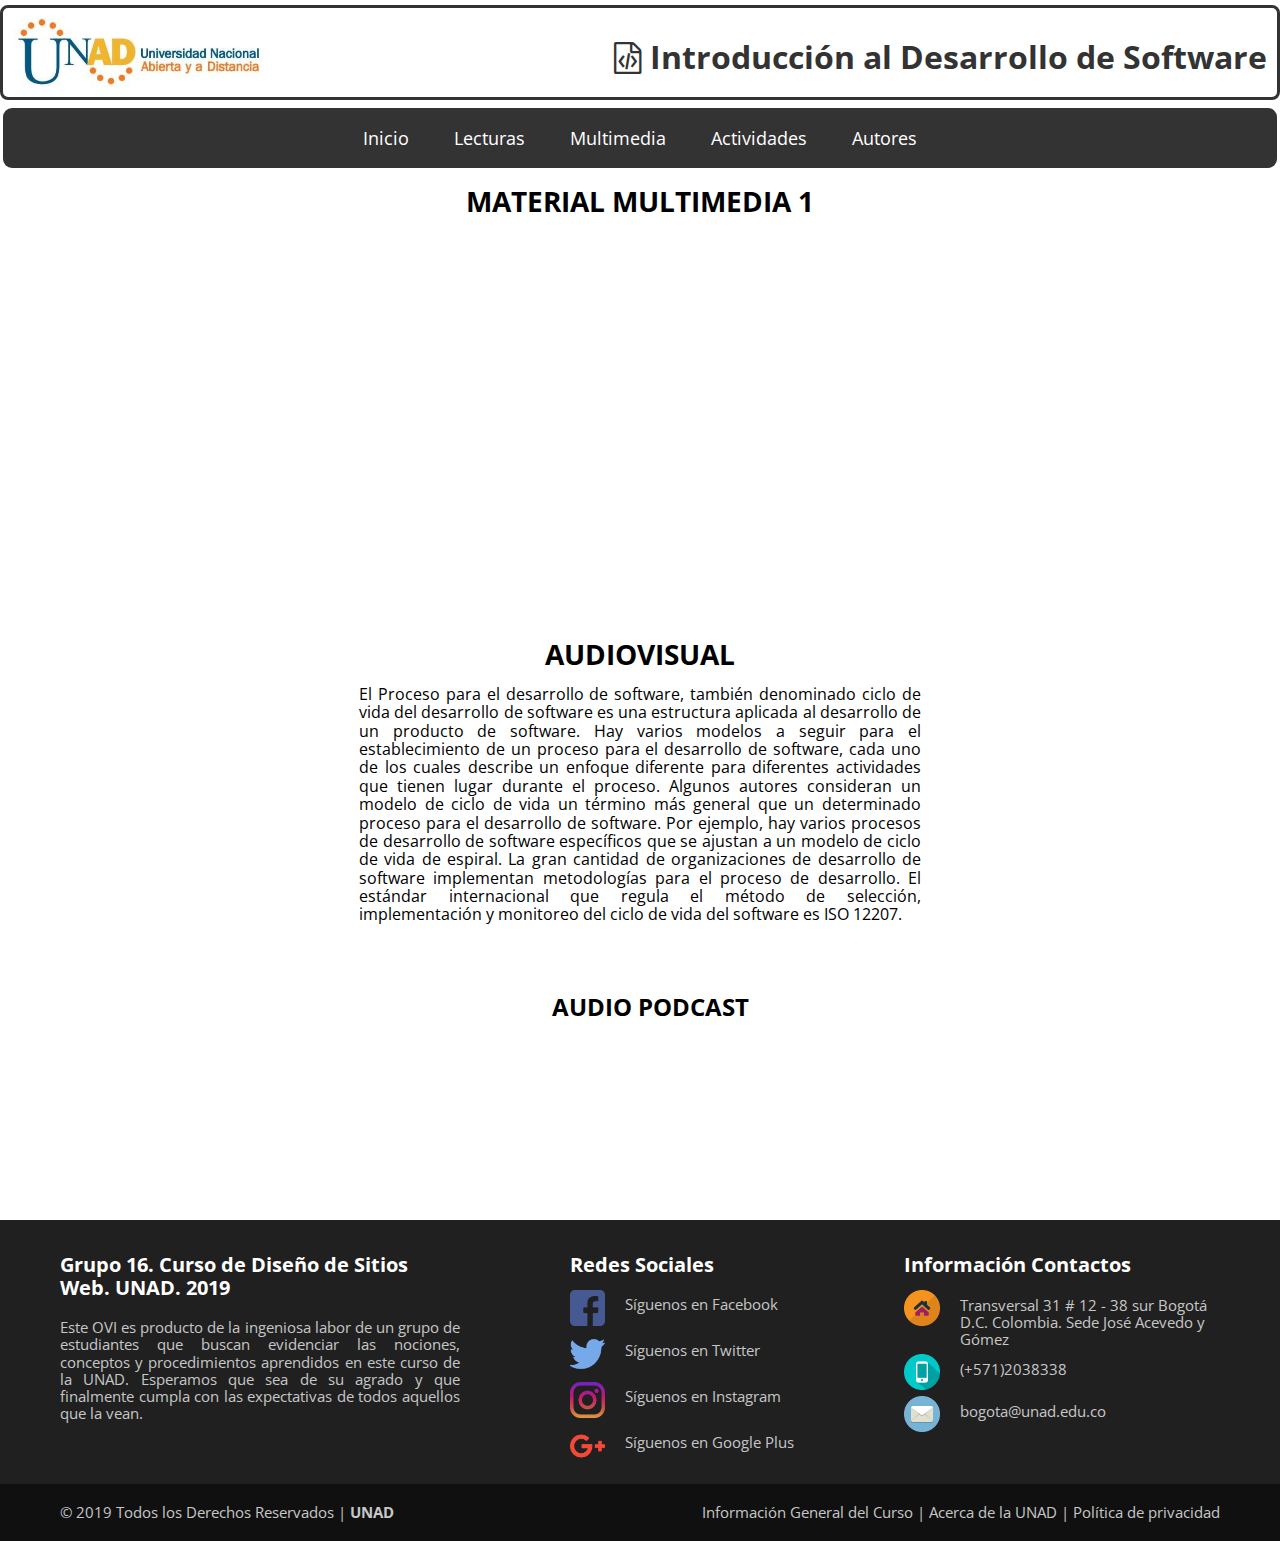
<file: multimedia1.html>
<!DOCTYPE html>
<html lang="es">

<head>
	<title>Introducción al Desarrollo de Sofware</title>
	<meta charset="UTF-8">
	<meta description="Sitio web relacionado con la Introducción al Desarrollo de Sofware creado como OVI">
	<meta name="viewport" content="width=device-width, user-scalable=no, initial-scale=1, maximum-scale=1">
	<meta name="author" content="Carlos Andrés Hormizda Mosquera, Wilmer Pabón, Hermes Gomez, Sergio Bryan Quimbayo">
	<meta name="keywords" content="Introducción, Desarrollo, Software, UNAD"/>
	<link rel="icon" type="image/png"  href="img/G16.png">
	<link rel="stylesheet" type="text/css" href="css/normalize.css">
	<link rel="stylesheet" type="text/css" href="css/estilos.css">
	<link rel="stylesheet" type="text/css" href="css/fontello.css">
	<script type="text/javascript" src="js/modernizr.js"></script>
	<script type="text/javascript" src="js/jquery-3.3.1.js"></script>
</head>

<body>
	
	<header>
		<div class="contenedor">
			<div class="logoUNAD">
				<img src="img/LogoHorizontalUNAD.JPG">
			</div>
			<h1 class="icon-file-code">Introducción al Desarrollo de Software</h1>
		</div>
		<nav class="navegacion">
			<ul class="menu">
				<li><a href="index.html">Inicio</a></li>
				<li><a href="#">Lecturas</a>
					<ul class="sub-menu">
						<li><a href="lectura1.html">Lectura 1</a></li>
						<li><a href="lectura2.html">Lectura 2</a></li>
						<li><a href="lectura3.html">Lectura 3</a></li>
						<li><a href="lectura4.html">Lectura 4</a></li>
						<li><a href="lectura5.html">Lectura 5</a></li>
					</ul>
				</li>
				<li><a href="#">Multimedia</a>
					<ul class="sub-menu">
						<li><a href="multimedia1.html">Multimedia 1</a></li>
						<li><a href="multimedia2.html">Multimedia 2</a></li>
					</ul>
				</li>
				<li><a href="actividades1.html">Actividades</a></li>
				<li><a href="autores1.html">Autores</a></li>
			</ul>
		</nav>
	</header>
	
	<main>

		<section id="curso">
			<h2>MATERIAL MULTIMEDIA 1</h2>
			<div class="contenedor">
				<article>
					<iframe width="560" height="315" src="https://www.youtube.com/embed/_Z1NRbvlnZQ" frameborder="0" allow="accelerometer; autoplay; encrypted-media; gyroscope; picture-in-picture" allowfullscreen></iframe>

				</article>
				<article>
					<h3>AUDIOVISUAL</h3>
					<p>El Proceso para el desarrollo de software, también denominado ciclo de vida del desarrollo de software es una estructura aplicada al desarrollo de un producto de software. Hay varios modelos a seguir para el establecimiento de un proceso para el desarrollo de software, cada uno de los cuales describe un enfoque diferente para diferentes actividades que tienen lugar durante el proceso. Algunos autores consideran un modelo de ciclo de vida un término más general que un determinado proceso para el desarrollo de software. Por ejemplo, hay varios procesos de desarrollo de software específicos que se ajustan a un modelo de ciclo de vida de espiral. La gran cantidad de organizaciones de desarrollo de software implementan metodologías para el proceso de desarrollo. El estándar internacional que regula el método de selección, implementación y monitoreo del ciclo de vida del software es ISO 12207.</p>
				</article>
			</div>
		</section>
		<section id="secundario">
			<h2>AUDIO PODCAST</h2>
			<iframe width="100%" height="166" scrolling="no" frameborder="no" allow="autoplay" src="https://w.soundcloud.com/player/?url=https%3A//api.soundcloud.com/tracks/309721327&color=%23ff5500&auto_play=false&hide_related=false&show_comments=true&show_user=true&show_reposts=false&show_teaser=true"></iframe>
		</section>
	</main>
	
	<footer>     
	   <div class="contenedor_completo">
	        <div class="contenedor_body">

	            <div class="columna1">
	                <h1>Grupo 16. Curso de Diseño de Sitios Web. UNAD. 2019</h1>
	                <p>Este OVI es producto de la ingeniosa labor de un grupo de estudiantes que buscan evidenciar las nociones, conceptos y procedimientos aprendidos en este curso de la UNAD. Esperamos que sea de su agrado y que finalmente cumpla con las expectativas de todos aquellos que la vean.</p>
	            </div>

	            <div class="columna2">
	                <h1>Redes Sociales</h1>
	                <div class="fila1">
	                    <img src="img/facebook.png">
	                    <label>Síguenos en Facebook</label>
	                </div>
	                <div class="fila1">
	                    <img src="img/Twitter.png">
	                    <label>Síguenos en Twitter</label>
	                </div>
	                <div class="fila1">
	                    <img src="img/instagram.png">
	                    <label>Síguenos en Instagram</label>
	                </div>
	                <div class="fila1">
	                    <img src="img/google-plus.png">
	                    <label>Síguenos en Google Plus</label>
	                </div>
	            </div>

	            <div class="columna3">
	                <h1>Información Contactos</h1>
	                
	                <div class="fila2">
	                    <img src="img/home.png">
	                    <label>Transversal 31 # 12 - 38 sur 
	                    Bogotá D.C.
	                    Colombia.
	                    Sede José Acevedo y Gómez</label>
	                </div>

	                <div class="fila2">
	                    <img src="img/mobilephone.png">
	                    <label> (+571)2038338</label>
	                </div>

	                <div class="fila2">
	                    <img src="img/email.png">
	                     <label>bogota@unad.edu.co</label>
	                </div>

	            </div>

	        </div>
	    
	    </div>
	    
	    <div class="contenedor_footer">
           <div class="footer">
                <div class="copy_right">
                    © 2019 Todos los Derechos Reservados | <a href="https://www.unad.edu.co/">UNAD</a>
                </div>

                <div class="informacion">
	                    <a href="https://estudios.unad.edu.co/tecnologia-en-desarrollo-de-software">Información General del Curso</a> | <a href="https://informacion.unad.edu.co/">Acerca de la UNAD</a> | <a href="https://informacion.unad.edu.co/politica-de-privacidad/">Política de privacidad</a>
	                </div>
            </div>

	    </div>
	    
	</footer>
</body>
</html>
</file>
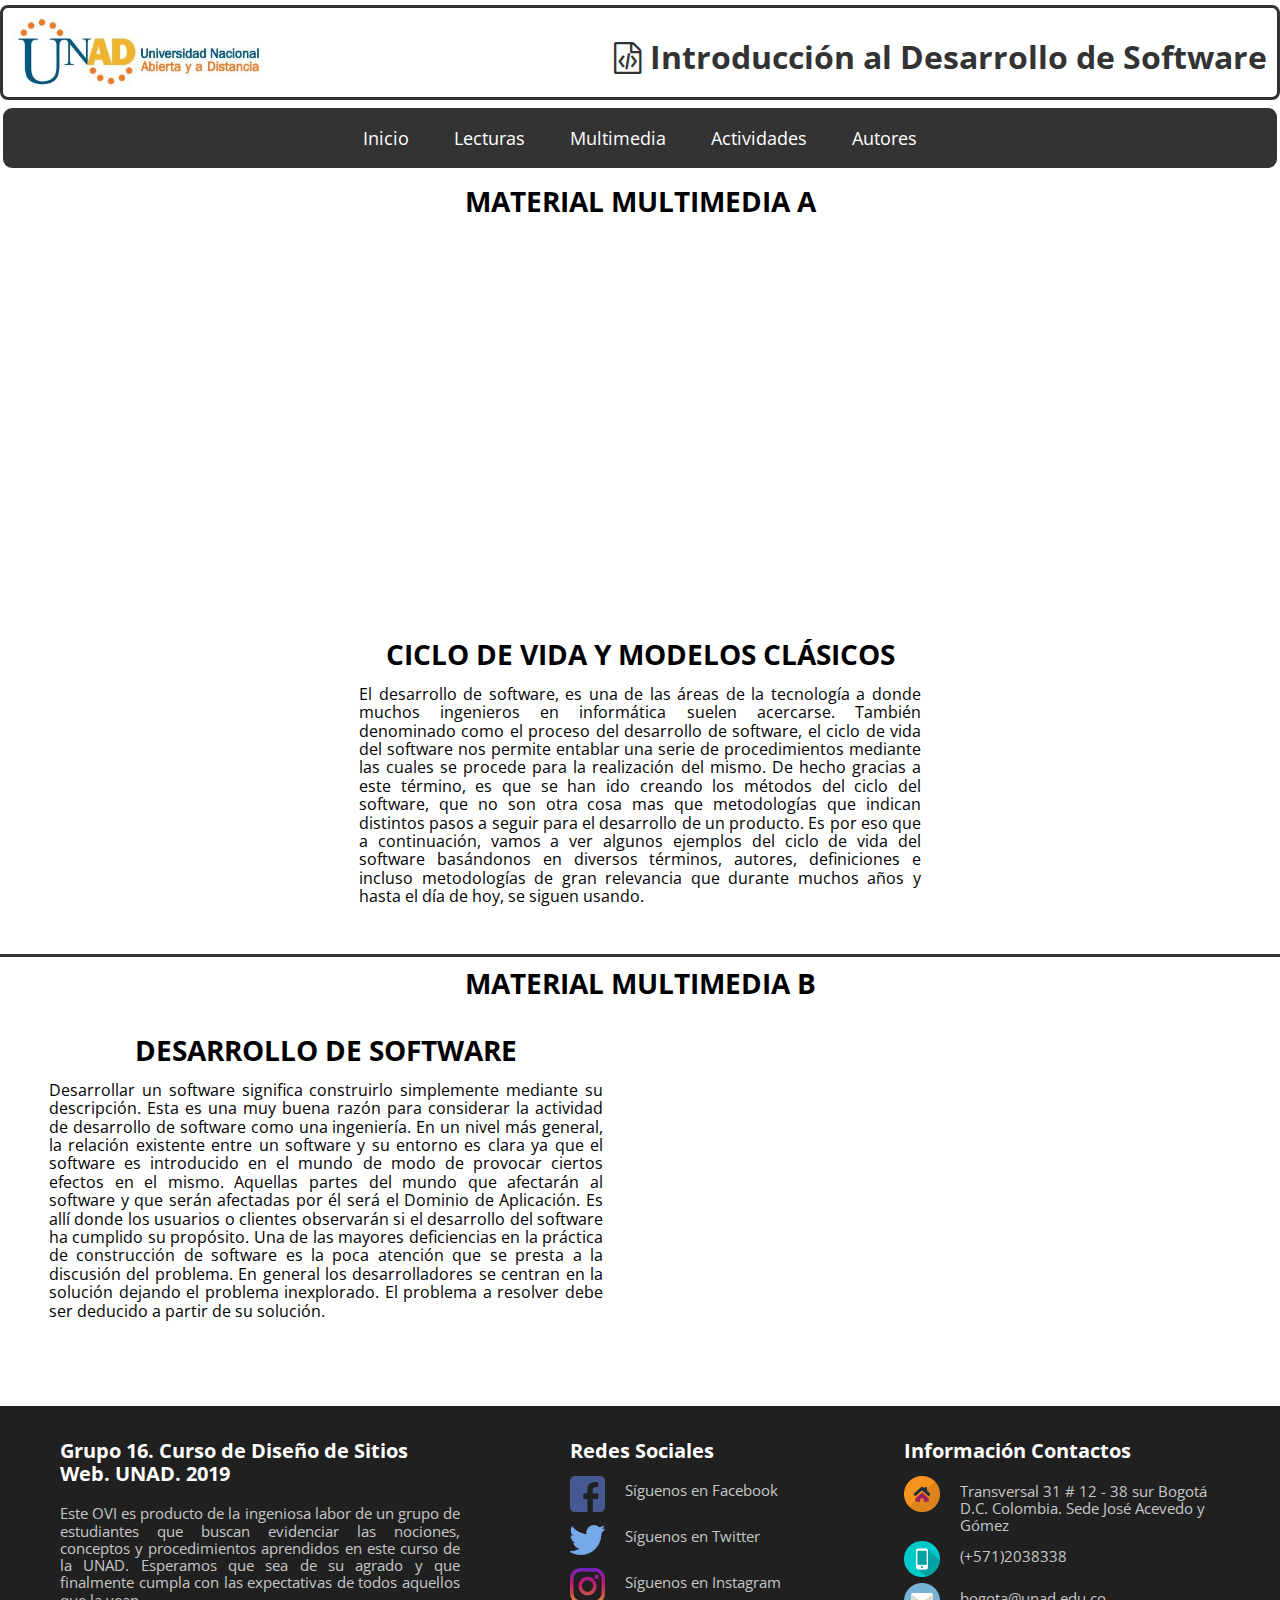
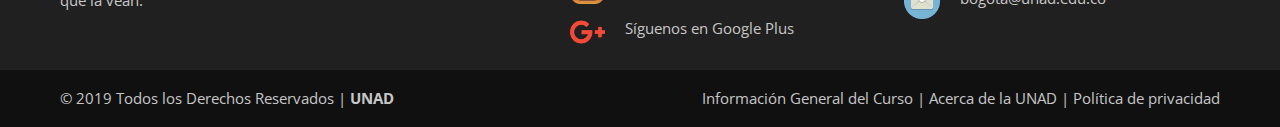
<file: multimedia2.html>
<!DOCTYPE html>
<html lang="es">

<head>
	<title>Introducción al Desarrollo de Sofware</title>
	<meta charset="UTF-8">
	<meta description="Sitio web relacionado con la Introducción al Desarrollo de Sofware creado como OVI">
	<meta name="viewport" content="width=device-width, user-scalable=no, initial-scale=1, maximum-scale=1">
	<meta name="author" content="Carlos Andrés Hormizda Mosquera, Wilmer Pabón, Hermes Gomez, Sergio Bryan Quimbayo">
	<meta name="keywords" content="Introducción, Desarrollo, Software, UNAD"/>
	<link rel="icon" type="image/png"  href="img/G16.png">
	<link rel="stylesheet" type="text/css" href="css/normalize.css">
	<link rel="stylesheet" type="text/css" href="css/estilos.css">
	<link rel="stylesheet" type="text/css" href="css/fontello.css">
	<script type="text/javascript" src="js/modernizr.js"></script>
	<script type="text/javascript" src="js/jquery-3.3.1.js"></script>
</head>

<body>
	
	<header>
		<div class="contenedor">
			<div class="logoUNAD">
				<img src="img/LogoHorizontalUNAD.JPG">
			</div>
			<h1 class="icon-file-code">Introducción al Desarrollo de Software</h1>
		</div>
		<nav class="navegacion">
			<ul class="menu">
				<li><a href="index.html">Inicio</a></li>
				<li><a href="#">Lecturas</a>
					<ul class="sub-menu">
						<li><a href="lectura1.html">Lectura 1</a></li>
						<li><a href="lectura2.html">Lectura 2</a></li>
						<li><a href="lectura3.html">Lectura 3</a></li>
						<li><a href="lectura4.html">Lectura 4</a></li>
						<li><a href="lectura5.html">Lectura 5</a></li>
					</ul>
				</li>
				<li><a href="#">Multimedia</a>
					<ul class="sub-menu">
						<li><a href="multimedia1.html">Multimedia 1</a></li>
						<li><a href="multimedia2.html">Multimedia 2</a></li>
					</ul>
				</li>
				<li><a href="actividades1.html">Actividades</a></li>
				<li><a href="autores1.html">Autores</a></li>
			</ul>
		</nav>
	</header>

	<main>
		<section id="curso">
			<h2>MATERIAL MULTIMEDIA A</h2>
			<div class="contenedor">
				<article>
					<iframe width="560" height="315" src="https://www.youtube.com/embed/0BT-Qjc2P0g" frameborder="0" allow="accelerometer; autoplay; encrypted-media; gyroscope; picture-in-picture" allowfullscreen></iframe>
				</article>
				<article>
					<h3>CICLO DE VIDA Y MODELOS CLÁSICOS</h3>
					<p>El desarrollo de software, es una de las áreas de la tecnología a donde muchos ingenieros en informática suelen acercarse. También denominado como el proceso del desarrollo de software, el ciclo de vida del software nos permite entablar una serie de procedimientos mediante las cuales se procede para la realización del mismo. De hecho gracias a este término, es que se han ido creando los métodos del ciclo del software, que no son otra cosa mas que metodologías que indican distintos pasos a seguir para el desarrollo de un producto. Es por eso que a continuación, vamos a ver algunos ejemplos del ciclo de vida del software basándonos en diversos términos, autores, definiciones e incluso metodologías de gran relevancia que durante muchos años y hasta el día de hoy, se siguen usando.</p>
				</article>
      		</div>
      	</section>
		<section id="terciario">
			<h2>MATERIAL MULTIMEDIA B</h2>
			<div class="contenedor">
				<article>
					<h3>DESARROLLO DE SOFTWARE</h3>
					<p>Desarrollar un software significa construirlo simplemente mediante su descripción. Esta es una muy buena razón para considerar la actividad de desarrollo de software como una ingeniería. En un nivel más general, la relación existente entre un software y su entorno es clara ya que el software es introducido en el mundo de modo de provocar ciertos efectos en el mismo. Aquellas partes del mundo que afectarán al software y que serán afectadas por él será el Dominio de Aplicación. Es allí donde los usuarios o clientes observarán si el desarrollo del software ha cumplido su propósito. Una de las mayores deficiencias en la práctica de construcción de software es la poca atención que se presta a la discusión del problema. En general los desarrolladores se centran en la solución dejando el problema inexplorado. El problema a resolver debe ser deducido a partir de su solución.
					</p>					
				</article>
				<article>
					<iframe width="560" height="315" src="https://www.youtube.com/embed/TdcOyYTR_pE" frameborder="0" allow="accelerometer; autoplay; encrypted-media; gyroscope; picture-in-picture" allowfullscreen></iframe>
				</article>
			</div>
		</section>
	</main>
	
	<footer>     
	   <div class="contenedor_completo">
	        <div class="contenedor_body">

	            <div class="columna1">
	                <h1>Grupo 16. Curso de Diseño de Sitios Web. UNAD. 2019</h1>
	                <p>Este OVI es producto de la ingeniosa labor de un grupo de estudiantes que buscan evidenciar las nociones, conceptos y procedimientos aprendidos en este curso de la UNAD. Esperamos que sea de su agrado y que finalmente cumpla con las expectativas de todos aquellos que la vean.</p>
	            </div>

	            <div class="columna2">
	                <h1>Redes Sociales</h1>
	                <div class="fila1">
	                    <img src="img/facebook.png">
	                    <label>Síguenos en Facebook</label>
	                </div>
	                <div class="fila1">
	                    <img src="img/Twitter.png">
	                    <label>Síguenos en Twitter</label>
	                </div>
	                <div class="fila1">
	                    <img src="img/instagram.png">
	                    <label>Síguenos en Instagram</label>
	                </div>
	                <div class="fila1">
	                    <img src="img/google-plus.png">
	                    <label>Síguenos en Google Plus</label>
	                </div>
	            </div>

	            <div class="columna3">
	                <h1>Información Contactos</h1>
	                
	                <div class="fila2">
	                    <img src="img/home.png">
	                    <label>Transversal 31 # 12 - 38 sur 
	                    Bogotá D.C.
	                    Colombia.
	                    Sede José Acevedo y Gómez</label>
	                </div>

	                <div class="fila2">
	                    <img src="img/mobilephone.png">
	                    <label> (+571)2038338</label>
	                </div>

	                <div class="fila2">
	                    <img src="img/email.png">
	                     <label>bogota@unad.edu.co</label>
	                </div>

	            </div>

	        </div>
	    
	    </div>
	    
	    <div class="contenedor_footer">
	           <div class="footer">
	                <div class="copy_right">
	                    © 2019 Todos los Derechos Reservados | <a href="https://www.unad.edu.co/">UNAD</a>
	                </div>

	                <div class="informacion">
	                    <a href="https://estudios.unad.edu.co/tecnologia-en-desarrollo-de-software">Información General del Curso</a> | <a href="https://informacion.unad.edu.co/">Acerca de la UNAD</a> | <a href="https://informacion.unad.edu.co/politica-de-privacidad/">Política de privacidad</a>
	                </div>
	            </div>

	        </div>
	    
	</footer>
</body>
</html>
</file>
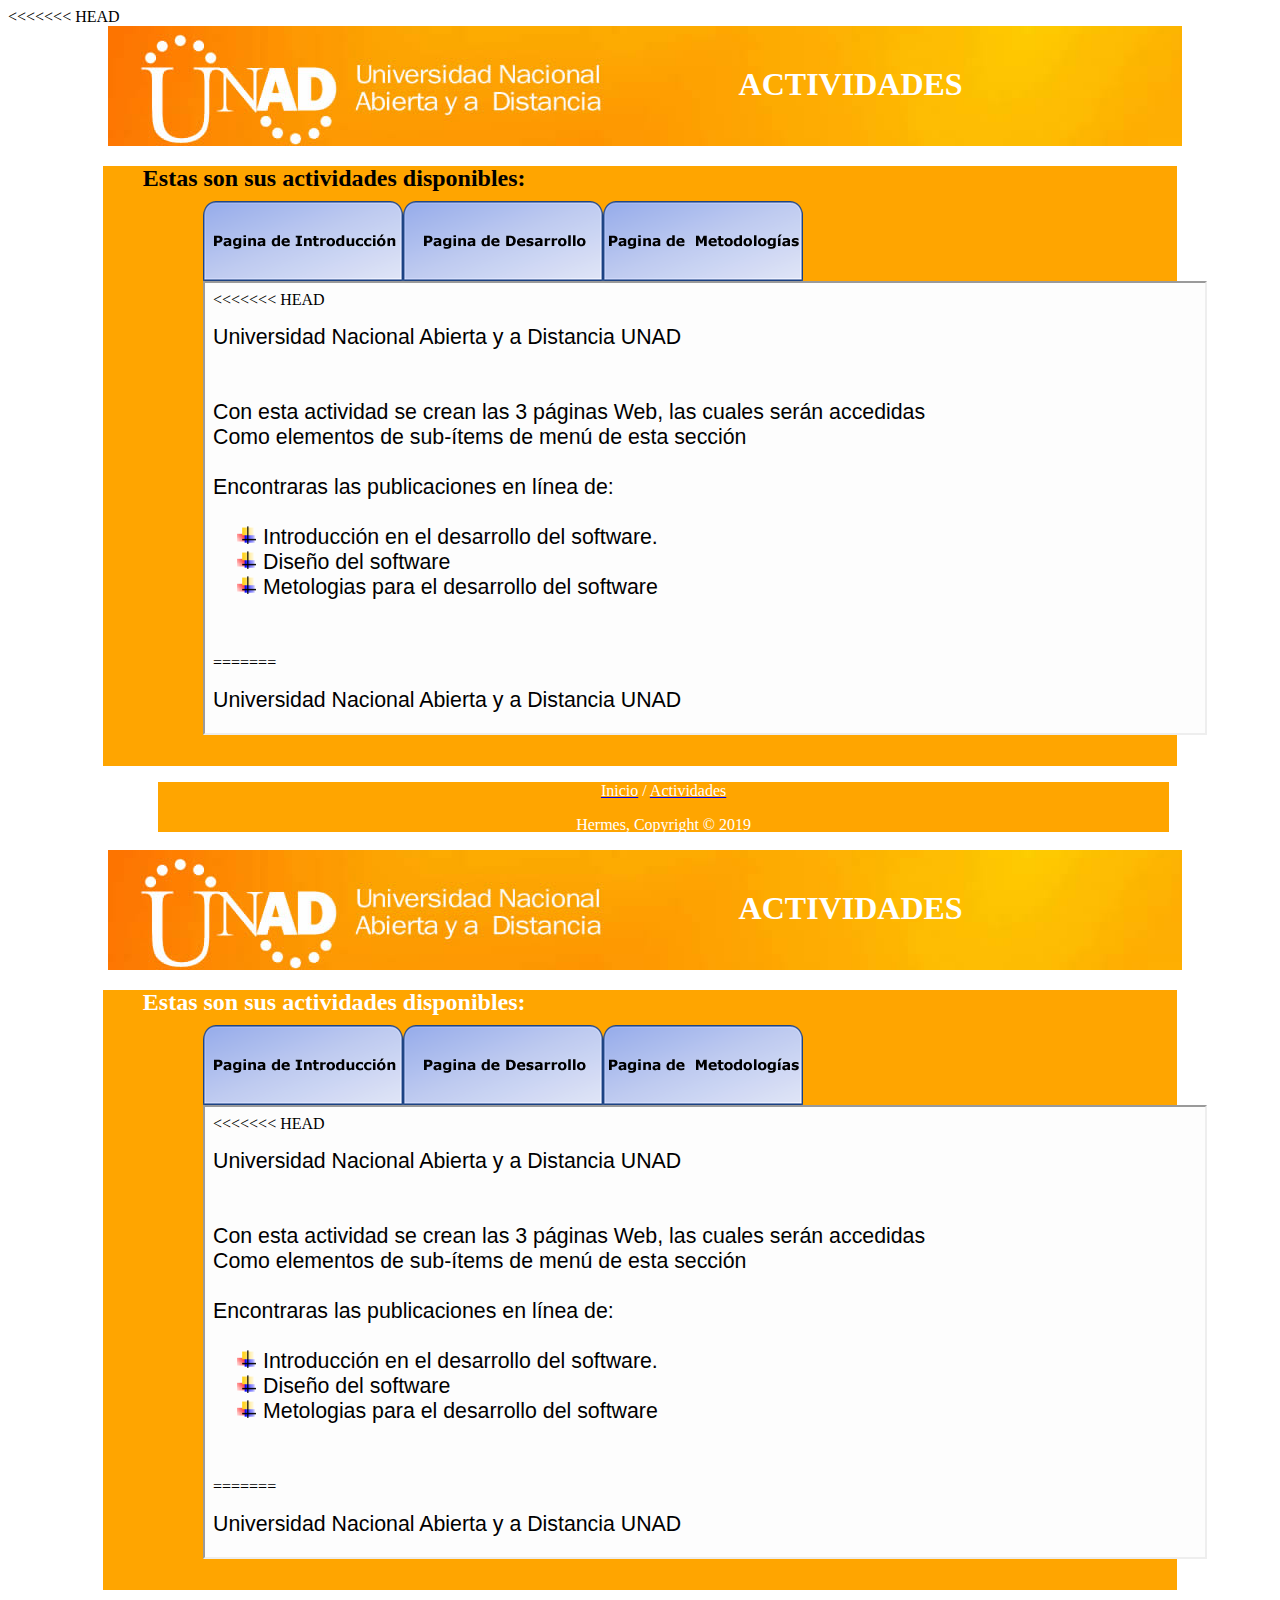
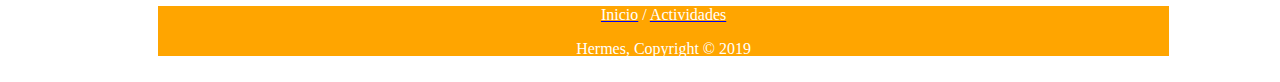
<file: Actividades/Actividades.html>
<<<<<<< HEAD
﻿<!DOCTYPE html>
<html lang="es">
<head>
	<title>Diseño Web | Actividades</title>
	<meta charset="utf-8">
	<meta name="viewports" content="width=device-width">
	<meta name="description" content="Actividades">
	<meta name="keywords" content="Diseño Web">
	<meta name="author" content="Hermes Gomez">
	<link rel="stylesheet" type="text/css" href="css/actividades.css">
</head>
<body>
	<header>
		<div class="contenedor" >
			<div id="marca">
				<h1><span class="resaltado">ACTIVIDADES </span></h1>
			</div>
		</div>
	</header>
	<section id="cajas">
		<div class="contenedor">
			<div id="fondo">
			</div>
			<div id="bienvenido">
				<h2><a>Estas son sus actividades disponibles:</a></h2>
				 <div><A HREF="paginas/index1.html" target="iframe"><IMG SRC="imagenes/pag1.png" ></A><A HREF="paginas/index2.html" target="iframe"><IMG SRC="imagenes/pag2.png" ></A><A HREF="paginas/index3.html" target="iframe"><IMG SRC="imagenes/pag3.png" ></A>
				 </div> 
				<iframe name="iframe" width="1000" height="450" src="paginas/indexI.html" "frameborder="1" scrolling="yes" style="background: #fdfdfd;"></iframe>
			</div>
		</div>	
	</section> 

	<footer>
		<p><a href="../index.html"><font color="#fff">Inicio</a> / <a href="index.html"><font color="#fff">Actividades</a> 
		<p>Hermes, Copyright &copy; 2019</p>
	</footer>

</body>
=======
﻿<!DOCTYPE html>
<html lang="es">
<head>
	<title>Diseño Web | Actividades</title>
	<meta charset="utf-8">
	<meta name="viewports" content="width=device-width">
	<meta name="description" content="Actividades">
	<meta name="keywords" content="Diseño Web">
	<meta name="author" content="Hermes Gomez">
	<link rel="stylesheet" type="text/css" href="css/actividades.css">
</head>
<body>
	<header>
		<div class="contenedor" >
			<div id="marca">
				<h1><span class="resaltado">ACTIVIDADES </span></h1>
			</div>
		</div>
	</header>
	<section id="cajas">
		<div class="contenedor">
			<div id="fondo">
			</div>
			<div id="bienvenido">
				<h2><a>Estas son sus actividades disponibles:</a></h2>
				 <div><A HREF="paginas/index1.html" target="iframe"><IMG SRC="imagenes/pag1.png" ></A><A HREF="paginas/index2.html" target="iframe"><IMG SRC="imagenes/pag2.png" ></A><A HREF="paginas/index3.html" target="iframe"><IMG SRC="imagenes/pag3.png" ></A>
				 </div> 
				<iframe name="iframe" width="1000" height="450" src="paginas/indexI.html" "frameborder="1" scrolling="yes" style="background: #fdfdfd;"></iframe>
			</div>
		</div>	
	</section> 

	<footer>
		<p><a href="../index.html"><font color="#fff">Inicio</a> / <a href="index.html"><font color="#fff">Actividades</a> 
		<p>Hermes, Copyright &copy; 2019</p>
	</footer>

</body>
>>>>>>> 6825834bd9c12e26576eeb02fbed97cbb40cdc48
</html>
</file>
<file: css/estilos.css>
@import url('https://fonts.googleapis.com/css?family=Open+Sans');
@import url(menu.css);
@import url(estilomain.css);
@import url(estilofooter.css);
@import url(estilolectura.css);
@import url(actividades.css);
@import url(estiloautores.css);
/*@import url(estilobody.css);
@import url(estilolectura.css);
@import url(contenido.css);
@import url(actividades.css);*/

*{
	margin: 0;
	padding: 0;
	box-sizing: border-box;
}

body{
	font-family: 'Open Sans', sans-serif;
}

header{
	width: 100%;
	height: 95px;
	background: #FFF;
	margin-top: 5px;
	color: #333;
	padding-bottom: 3px;
	/*background: red;*/
	border: 3px solid #333;
	border-radius: 0.5em;
	/*border-bottom: 3px double blue;*/
	/*position: fixed;
	top: 0;
	left: 0;*/
	/*z-index: 100;*/
}

/*.contenedor{
	width: 98%;
	margin: auto;
}*/
</file>
<file: css/fontello.css>
@font-face {
  font-family: 'fontello';
  src: url('../font/fontello.eot?67922627');
  src: url('../font/fontello.eot?67922627#iefix') format('embedded-opentype'),
       url('../font/fontello.woff2?67922627') format('woff2'),
       url('../font/fontello.woff?67922627') format('woff'),
       url('../font/fontello.ttf?67922627') format('truetype'),
       url('../font/fontello.svg?67922627#fontello') format('svg');
  font-weight: normal;
  font-style: normal;
}
/* Chrome hack: SVG is rendered more smooth in Windozze. 100% magic, uncomment if you need it. */
/* Note, that will break hinting! In other OS-es font will be not as sharp as it could be */
/*
@media screen and (-webkit-min-device-pixel-ratio:0) {
  @font-face {
    font-family: 'fontello';
    src: url('../font/fontello.svg?67922627#fontello') format('svg');
  }
}
*/
 
 [class^="icon-"]:before, [class*=" icon-"]:before {
  font-family: "fontello";
  font-style: normal;
  font-weight: normal;
  speak: none;
 
  display: inline-block;
  text-decoration: inherit;
  width: 1em;
  margin-right: .2em;
  text-align: center;
  /* opacity: .8; */
 
  /* For safety - reset parent styles, that can break glyph codes*/
  font-variant: normal;
  text-transform: none;
 
  /* fix buttons height, for twitter bootstrap */
  line-height: 1em;
 
  /* Animation center compensation - margins should be symmetric */
  /* remove if not needed */
  margin-left: .2em;
 
  /* you can be more comfortable with increased icons size */
  /* font-size: 120%; */
 
  /* Font smoothing. That was taken from TWBS */
  -webkit-font-smoothing: antialiased;
  -moz-osx-font-smoothing: grayscale;
 
  /* Uncomment for 3D effect */
  /* text-shadow: 1px 1px 1px rgba(127, 127, 127, 0.3); */
}
 
.icon-menu:before { content: '\e800'; } /* '' */
.icon-pinterest-circled:before { content: '\f0d2'; } /* '' */
.icon-gplus:before { content: '\f0d5'; } /* '' */
.icon-instagram:before { content: '\f16d'; } /* '' */
.icon-file-code:before { content: '\f1c9'; } /* '' */
.icon-twitter-squared:before { content: '\f304'; } /* '' */
.icon-facebook-squared:before { content: '\f308'; } /* '' */
</file>
<file: css/actividades.css>
﻿#cajas .contenedor{

	width: 85%;
	margin: auto;
	overflow: hidden;
}

#cajas h2{
	font-size: 28px;
	text-align: center;
}

#bienvenido{
	margin-top: 5px;
	width: 100%;
	height: 630px;
	background-color: #808080;
	border-radius: 0.5em;
}

#bienvenido h2{
    line-height:10px;
	padding-top:30px;
	/*margin-left:40px;*/
	text-align: center;
	height: 30px;
	color: #FFF; 
}

#bienvenido div{
	line-height:5px;
	width: 82%;
	margin-top: 35px;
	margin-left:100px;
	margin-bottom: -10px;
	/*background: red;*/
}
#bienvenido iframe{
	line-height:5px;
	width: 82%;
	margin-left:100px;
}
</file>
<file: Actividades/css/actividades.css>
<<<<<<< HEAD
﻿body{
	font-family: : 15px Arial, Helvetica, sans-serif;
	padding: 0;
	margin: 0;
	background-color: #f4f4f4;
}
.contenedor{

	width:85%;
	margin:auto;
	overflow:hiden;
}
ul{
	margin:0;
	padding:0;
}
header{
	background: url('../imagenes/cabecera.jpg') no-repeat ;
	padding-top:40px;
	min-height: 80px;
	width: 85%;
	margin-left:100px;

}
header #marca h1{
	margin:0;
	padding-left:550px;
	color:#fff
}
#bienvenido{
	margin-top:5px;
	width:100%;
	height:600px;
	background-color:orange;
}
#bienvenido h2{
    line-height:5px;
	padding-top:10px;
	margin-left:40px;
}
#bienvenido div{
	line-height:5px;
	margin-left:100px;
}
#bienvenido iframe{
	line-height:5px;
	margin-left:100px;
}

footer{
	height:50px;
	background-color:orange;
	width: 80%;
	margin-left:150px;
}
footer p{
	text-align: center;
	color:#fff;
}
a:hover
{
  color: red;
}
=======
﻿body{
	font-family: : 15px Arial, Helvetica, sans-serif;
	padding: 0;
	margin: 0;
	background-color: #f4f4f4;
}
.contenedor{

	width:85%;
	margin:auto;
	overflow:hiden;
}
ul{
	margin:0;
	padding:0;
}
header{
	background: url('../imagenes/cabecera.jpg') no-repeat ;
	padding-top:40px;
	min-height: 80px;
	width: 85%;
	margin-left:100px;

}
header #marca h1{
	margin:0;
	padding-left:550px;
	color:#fff
}
#bienvenido{
	margin-top:5px;
	width:100%;
	height:600px;
	background-color:orange;
}
#bienvenido h2{
    line-height:5px;
	padding-top:10px;
	margin-left:40px;
}
#bienvenido div{
	line-height:5px;
	margin-left:100px;
}
#bienvenido iframe{
	line-height:5px;
	margin-left:100px;
}

footer{
	height:50px;
	background-color:orange;
	width: 80%;
	margin-left:150px;
}
footer p{
	text-align: center;
	color:#fff;
}
a:hover
{
  color: red;
}
>>>>>>> 6825834bd9c12e26576eeb02fbed97cbb40cdc48
</file>
